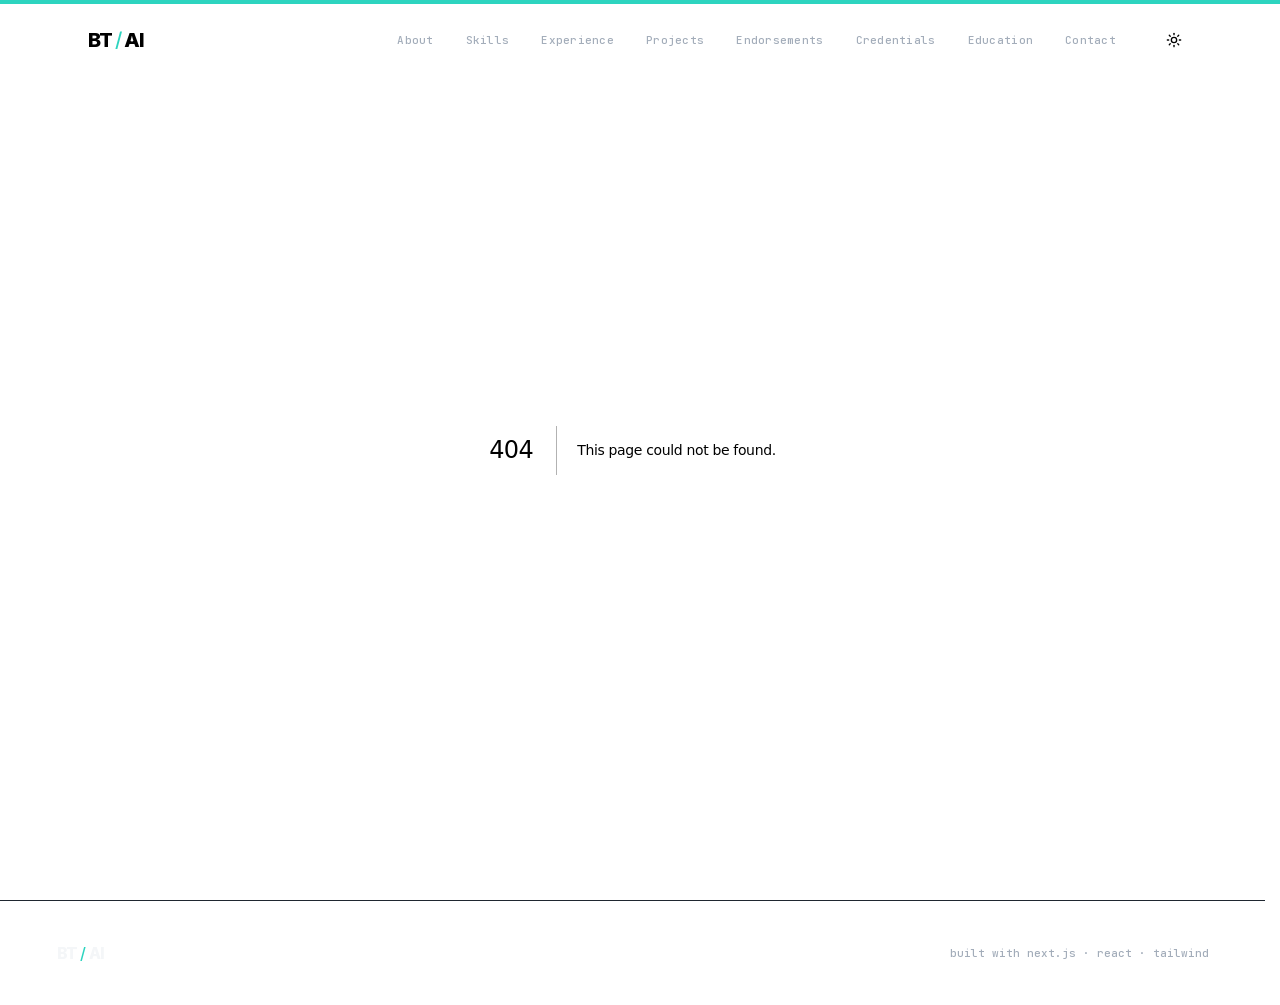
<file: 404/index.html>
<!DOCTYPE html><html lang="en" class="inter_4101a87d-module__4JTisW__variable jetbrains_mono_22f3fa52-module__XWRa1a__variable"><head><meta charSet="utf-8"/><meta name="viewport" content="width=device-width, initial-scale=1, viewport-fit=cover"/><link rel="stylesheet" href="/_next/static/chunks/0~pxo-5wk85t1.css" data-precedence="next"/><link rel="preload" as="script" fetchPriority="low" href="/_next/static/chunks/17zaaje_5zt32.js"/><script src="/_next/static/chunks/04fz9-rpftglp.js" async=""></script><script src="/_next/static/chunks/0m_p1bxtorv5i.js" async=""></script><script src="/_next/static/chunks/turbopack-0g43evv2_qihi.js" async=""></script><script src="/_next/static/chunks/0pe-hzvfl6-5p.js" async=""></script><script src="/_next/static/chunks/0d3tkj33oycf2.js" async=""></script><script src="/_next/static/chunks/04b6t_texyifd.js" async=""></script><link rel="dns-prefetch" href="//i.ytimg.com"/><link rel="preconnect" href="https://i.ytimg.com" crossorigin="anonymous"/><title>404: This page could not be found.</title><meta name="robots" content="noindex"/><meta name="next-size-adjust" content=""/><meta name="theme-color" content="#ffffff" media="(prefers-color-scheme: light)"/><meta name="theme-color" content="#07090c" media="(prefers-color-scheme: dark)"/><title>Bilisuma Tadesse | AI Engineer</title><meta name="description" content="Bilisuma Tadesse is an AI Engineer in Addis Ababa, Ethiopia. Portfolio showcasing production RAG systems, agentic AI with LangChain and LangGraph, LLM applications, and banking automation from 3+ years at Cooperative Bank of Oromia."/><meta name="application-name" content="Bilisuma Tadesse Portfolio"/><link rel="author" href="https://bilitade.github.io"/><meta name="author" content="Bilisuma Tadesse"/><link rel="manifest" href="/manifest.webmanifest"/><meta name="keywords" content="Bilisuma Tadesse,Bilisuma Tadesse Firew,Bilitade,AI Engineer,AI Engineer Ethiopia,Agentic AI Engineer,LLM Engineer,AI Developer,RAG Engineer,Machine Learning Engineer,LangChain developer,LangGraph developer,FastAPI developer,agentic AI,RAG systems,vector search,LLM applications,Cooperative Bank of Oromia,Addis Ababa,Ethiopia software engineer,AI portfolio"/><meta name="creator" content="Bilisuma Tadesse"/><meta name="publisher" content="Bilisuma Tadesse"/><meta name="robots" content="index, follow"/><meta name="googlebot" content="index, follow, max-video-preview:-1, max-image-preview:large, max-snippet:-1"/><meta name="category" content="technology"/><link rel="canonical" href="https://bilitade.github.io/"/><meta property="og:title" content="Bilisuma Tadesse | AI Engineer"/><meta property="og:description" content="LLM applications, RAG, and AI agents for humanitarian, banking, and digital health teams."/><meta property="og:url" content="https://bilitade.github.io/"/><meta property="og:site_name" content="Bilisuma Tadesse Portfolio"/><meta property="og:locale" content="en_US"/><meta property="og:image" content="https://bilitade.github.io/images/og/card.png"/><meta property="og:image:width" content="1200"/><meta property="og:image:height" content="630"/><meta property="og:image:alt" content="Bilisuma Tadesse, AI Engineer portfolio"/><meta property="og:type" content="website"/><meta name="twitter:card" content="summary_large_image"/><meta name="twitter:title" content="Bilisuma Tadesse | AI Engineer"/><meta name="twitter:description" content="LLM applications, RAG, and AI agents for humanitarian, banking, and digital health teams."/><meta name="twitter:image" content="https://bilitade.github.io/images/og/card.png"/><link rel="icon" href="/favicon.svg"/><link rel="apple-touch-icon" href="/images/profiles/bilisuma.webp"/><script src="/_next/static/chunks/03~yq9q893hmn.js" noModule=""></script></head><body class="inter_4101a87d-module__4JTisW__className relative min-h-screen font-sans font-medium selection:bg-brand-accent/30 selection:text-white"><div hidden=""><!--$--><!--/$--></div><script type="application/ld+json">{"@context":"https://schema.org","@type":"Person","name":"Bilisuma Tadesse","alternateName":["Bilisuma Tadesse Firew","Bilitade"],"jobTitle":"AI Engineer","description":"AI Engineer at 3iS.org, building information systems and data platforms for humanitarian and development programs. Before that, 3+ years at Cooperative Bank of Oromia, most recently on the AI Foundry team shipping LangChain and LangGraph workflows to production.","url":"https://bilitade.github.io","email":"bilitade.dev@gmail.com","image":"https://bilitade.github.io/images/profiles/bilisuma.jpg","address":{"@type":"PostalAddress","addressLocality":"Addis Ababa","addressCountry":"ET"},"worksFor":{"@type":"Organization","name":"3iS.org"},"alumniOf":{"@type":"CollegeOrUniversity","name":"Adama Science and Technology University"},"knowsAbout":["LangChain","LangGraph","LangSmith","RAG","OpenAI API","Claude API","MCP","Python","TypeScript","FastAPI","Next.js","React","PostgreSQL","Qdrant","Pinecone","AWS","Docker","Claude Code","Cursor","n8n"],"sameAs":["https://github.com/bilitade","https://www.linkedin.com/in/bilitade/"]}</script><script type="application/ld+json">{"@context":"https://schema.org","@type":"WebSite","name":"Bilisuma Tadesse | AI Engineer Portfolio","alternateName":"Bilisuma Tadesse Portfolio","description":"Bilisuma Tadesse is an AI Engineer in Addis Ababa, Ethiopia. Portfolio showcasing production RAG systems, agentic AI with LangChain and LangGraph, LLM applications, and banking automation from 3+ years at Cooperative Bank of Oromia.","url":"https://bilitade.github.io","inLanguage":"en","author":{"@type":"Person","name":"Bilisuma Tadesse","url":"https://bilitade.github.io"}}</script><script type="application/ld+json">{"@context":"https://schema.org","@type":"ProfilePage","name":"Bilisuma Tadesse, AI Engineer","description":"Bilisuma Tadesse is an AI Engineer in Addis Ababa, Ethiopia. Portfolio showcasing production RAG systems, agentic AI with LangChain and LangGraph, LLM applications, and banking automation from 3+ years at Cooperative Bank of Oromia.","url":"https://bilitade.github.io","dateModified":"2026-11-25","mainEntity":{"@type":"Person","name":"Bilisuma Tadesse","jobTitle":"AI Engineer","url":"https://bilitade.github.io"}}</script><script type="application/ld+json">{"@context":"https://schema.org","@type":"ProfessionalService","name":"Bilisuma Tadesse | AI Engineer","description":"LLM applications, RAG, and AI agents for humanitarian, banking, and digital health teams.","url":"https://bilitade.github.io","areaServed":{"@type":"Country","name":"Ethiopia"},"knowsAbout":["LangChain","LangGraph","LangSmith","RAG","OpenAI API","Claude API","MCP","Python","TypeScript","FastAPI","Next.js","React","PostgreSQL","Qdrant","Pinecone","AWS","Docker","Claude Code","Cursor","n8n"]}</script><script>((a,b,c,d,e,f,g,h)=>{let i=document.documentElement,j=["light","dark"];function k(b){var c;(Array.isArray(a)?a:[a]).forEach(a=>{let c="class"===a,d=c&&f?e.map(a=>f[a]||a):e;c?(i.classList.remove(...d),i.classList.add(f&&f[b]?f[b]:b)):i.setAttribute(a,b)}),c=b,h&&j.includes(c)&&(i.style.colorScheme=c)}if(d)k(d);else try{let a=localStorage.getItem(b)||c,d=g&&"system"===a?window.matchMedia("(prefers-color-scheme: dark)").matches?"dark":"light":a;k(d)}catch(a){}})("class","portfolio-theme","dark",null,["light","dark"],null,false,true)</script><div class="scroll-progress fixed top-0 left-0 right-0 z-[60] h-1 origin-left bg-brand-accent" aria-hidden="true"></div><header class="fixed top-0 left-0 right-0 z-50 transition-all duration-300 bg-transparent py-6"><nav class="mx-auto flex max-w-6xl items-center justify-between px-6"><div class="flex items-center gap-6"><a href="#" class="group whitespace-nowrap text-xl font-extrabold uppercase tracking-tighter">BT<!-- --> <span class="inline-block font-light text-brand-accent transition-transform group-hover:rotate-12">/</span> <!-- -->AI</a></div><div class="flex items-center gap-6 md:gap-10"><div class="hidden items-center gap-6 xl:gap-8 lg:flex"><a href="#about" class="font-mono text-[11px] font-medium tracking-wide text-muted-foreground transition-colors hover:text-brand-accent">About</a><a href="#skills" class="font-mono text-[11px] font-medium tracking-wide text-muted-foreground transition-colors hover:text-brand-accent">Skills</a><a href="#experience" class="font-mono text-[11px] font-medium tracking-wide text-muted-foreground transition-colors hover:text-brand-accent">Experience</a><a href="#projects" class="font-mono text-[11px] font-medium tracking-wide text-muted-foreground transition-colors hover:text-brand-accent">Projects</a><a href="#testimonials" class="font-mono text-[11px] font-medium tracking-wide text-muted-foreground transition-colors hover:text-brand-accent">Endorsements</a><a href="#certifications" class="font-mono text-[11px] font-medium tracking-wide text-muted-foreground transition-colors hover:text-brand-accent">Credentials</a><a href="#education" class="font-mono text-[11px] font-medium tracking-wide text-muted-foreground transition-colors hover:text-brand-accent">Education</a><a href="#contact" class="font-mono text-[11px] font-medium tracking-wide text-muted-foreground transition-colors hover:text-brand-accent">Contact</a></div><div class="flex items-center gap-2"><button class="inline-flex items-center justify-center rounded-md py-2 text-sm font-medium transition-colors focus-visible:outline-none focus-visible:ring-1 focus-visible:ring-ring disabled:pointer-events-none disabled:opacity-50 hover:bg-accent hover:text-accent-foreground w-9 px-0" aria-hidden="true" tabindex="-1"><svg xmlns="http://www.w3.org/2000/svg" width="24" height="24" viewBox="0 0 24 24" fill="none" stroke="currentColor" stroke-width="2" stroke-linecap="round" stroke-linejoin="round" class="lucide lucide-moon h-4 w-4 opacity-0" aria-hidden="true"><path d="M20.985 12.486a9 9 0 1 1-9.473-9.472c.405-.022.617.46.402.803a6 6 0 0 0 8.268 8.268c.344-.215.825-.004.803.401"></path></svg></button><button class="inline-flex items-center justify-center rounded-md text-sm font-medium transition-colors focus-visible:outline-none focus-visible:ring-1 focus-visible:ring-ring disabled:pointer-events-none disabled:opacity-50 hover:bg-accent hover:text-accent-foreground p-2 lg:hidden" aria-label="Open menu"><svg xmlns="http://www.w3.org/2000/svg" width="24" height="24" viewBox="0 0 24 24" fill="none" stroke="currentColor" stroke-width="2" stroke-linecap="round" stroke-linejoin="round" class="lucide lucide-menu h-5 w-5" aria-hidden="true"><path d="M4 5h16"></path><path d="M4 12h16"></path><path d="M4 19h16"></path></svg></button></div></div></nav><div class="overflow-hidden border-t border-border bg-background transition-[max-height,opacity] duration-300 ease-out lg:hidden max-h-0 opacity-0 border-t-transparent" aria-hidden="true"><div class="flex flex-col gap-6 p-6"><a href="#about" class="font-mono text-[11px] font-medium tracking-wide text-muted-foreground transition-colors hover:text-brand-accent">About</a><a href="#skills" class="font-mono text-[11px] font-medium tracking-wide text-muted-foreground transition-colors hover:text-brand-accent">Skills</a><a href="#experience" class="font-mono text-[11px] font-medium tracking-wide text-muted-foreground transition-colors hover:text-brand-accent">Experience</a><a href="#projects" class="font-mono text-[11px] font-medium tracking-wide text-muted-foreground transition-colors hover:text-brand-accent">Projects</a><a href="#testimonials" class="font-mono text-[11px] font-medium tracking-wide text-muted-foreground transition-colors hover:text-brand-accent">Endorsements</a><a href="#certifications" class="font-mono text-[11px] font-medium tracking-wide text-muted-foreground transition-colors hover:text-brand-accent">Credentials</a><a href="#education" class="font-mono text-[11px] font-medium tracking-wide text-muted-foreground transition-colors hover:text-brand-accent">Education</a><a href="#contact" class="font-mono text-[11px] font-medium tracking-wide text-muted-foreground transition-colors hover:text-brand-accent">Contact</a></div></div></header><main><div style="font-family:system-ui,&quot;Segoe UI&quot;,Roboto,Helvetica,Arial,sans-serif,&quot;Apple Color Emoji&quot;,&quot;Segoe UI Emoji&quot;;height:100vh;text-align:center;display:flex;flex-direction:column;align-items:center;justify-content:center"><div><style>body{color:#000;background:#fff;margin:0}.next-error-h1{border-right:1px solid rgba(0,0,0,.3)}@media (prefers-color-scheme:dark){body{color:#fff;background:#000}.next-error-h1{border-right:1px solid rgba(255,255,255,.3)}}</style><h1 class="next-error-h1" style="display:inline-block;margin:0 20px 0 0;padding:0 23px 0 0;font-size:24px;font-weight:500;vertical-align:top;line-height:49px">404</h1><div style="display:inline-block"><h2 style="font-size:14px;font-weight:400;line-height:49px;margin:0">This page could not be found.</h2></div></div></div><!--$--><!--/$--></main><footer class="border-t border-border px-6 py-10"><div class="mx-auto flex max-w-6xl flex-col items-center justify-between gap-4 font-mono text-[11px] text-muted-foreground md:flex-row"><p class="whitespace-nowrap font-sans text-base font-extrabold uppercase tracking-tighter text-foreground">BT<!-- --> <span class="font-light text-brand-accent">/</span> <!-- -->AI</p><p>built with next.js · react · tailwind</p></div></footer><script src="/_next/static/chunks/17zaaje_5zt32.js" id="_R_" async=""></script><script>(self.__next_f=self.__next_f||[]).push([0])</script><script>self.__next_f.push([1,"1:\"$Sreact.fragment\"\n8:I[68027,[\"/_next/static/chunks/0pe-hzvfl6-5p.js\",\"/_next/static/chunks/0d3tkj33oycf2.js\",\"/_next/static/chunks/04b6t_texyifd.js\"],\"default\",1]\n:HL[\"/_next/static/chunks/0~pxo-5wk85t1.css\",\"style\"]\n2:T44c,{\"@context\":\"https://schema.org\",\"@type\":\"Person\",\"name\":\"Bilisuma Tadesse\",\"alternateName\":[\"Bilisuma Tadesse Firew\",\"Bilitade\"],\"jobTitle\":\"AI Engineer\",\"description\":\"AI Engineer at 3iS.org, building information systems and data platforms for humanitarian and development programs. Before that, 3+ years at Cooperative Bank of Oromia, most recently on the AI Foundry team shipping LangChain and LangGraph workflows to production.\",\"url\":\"https://bilitade.github.io\",\"email\":\"bilitade.dev@gmail.com\",\"image\":\"https://bilitade.github.io/images/profiles/bilisuma.jpg\",\"address\":{\"@type\":\"PostalAddress\",\"addressLocality\":\"Addis Ababa\",\"addressCountry\":\"ET\"},\"worksFor\":{\"@type\":\"Organization\",\"name\":\"3iS.org\"},\"alumniOf\":{\"@type\":\"CollegeOrUniversity\",\"name\":\"Adama Science and Technology University\"},\"knowsAbout\":[\"LangChain\",\"LangGraph\",\"LangSmith\",\"RAG\",\"OpenAI API\",\"Claude API\",\"MCP\",\"Python\",\"TypeScript\",\"FastAPI\",\"Next.js\",\"React\",\"PostgreSQL\",\"Qdrant\",\"Pinecone\",\"AWS\",\"Docker\",\"Claude Code\",\"Cursor\",\"n8n\"],\"sameAs\":[\"https://github.com/bilitade\",\"https://www.linkedin.com/in/bilitade/\"]}"])</script><script>self.__next_f.push([1,"0:{\"P\":null,\"c\":[\"\",\"_not-found\",\"\"],\"q\":\"\",\"i\":false,\"f\":[[[\"\",{\"children\":[\"/_not-found\",{\"children\":[\"__PAGE__\",{}]}]},\"$undefined\",\"$undefined\",16],[[\"$\",\"$1\",\"c\",{\"children\":[[[\"$\",\"link\",\"0\",{\"rel\":\"stylesheet\",\"href\":\"/_next/static/chunks/0~pxo-5wk85t1.css\",\"precedence\":\"next\",\"crossOrigin\":\"$undefined\",\"nonce\":\"$undefined\"}],[\"$\",\"script\",\"script-0\",{\"src\":\"/_next/static/chunks/0pe-hzvfl6-5p.js\",\"async\":true,\"nonce\":\"$undefined\"}],[\"$\",\"script\",\"script-1\",{\"src\":\"/_next/static/chunks/0d3tkj33oycf2.js\",\"async\":true,\"nonce\":\"$undefined\"}],[\"$\",\"script\",\"script-2\",{\"src\":\"/_next/static/chunks/04b6t_texyifd.js\",\"async\":true,\"nonce\":\"$undefined\"}]],[\"$\",\"html\",null,{\"lang\":\"en\",\"className\":\"inter_4101a87d-module__4JTisW__variable jetbrains_mono_22f3fa52-module__XWRa1a__variable\",\"suppressHydrationWarning\":true,\"children\":[[\"$\",\"head\",null,{\"children\":[[\"$\",\"link\",null,{\"rel\":\"dns-prefetch\",\"href\":\"//i.ytimg.com\"}],[\"$\",\"link\",null,{\"rel\":\"preconnect\",\"href\":\"https://i.ytimg.com\",\"crossOrigin\":\"anonymous\"}]]}],[\"$\",\"body\",null,{\"className\":\"inter_4101a87d-module__4JTisW__className relative min-h-screen font-sans font-medium selection:bg-brand-accent/30 selection:text-white\",\"suppressHydrationWarning\":true,\"children\":[null,[[\"$\",\"script\",null,{\"type\":\"application/ld+json\",\"dangerouslySetInnerHTML\":{\"__html\":\"$2\"}}],[\"$\",\"script\",null,{\"type\":\"application/ld+json\",\"dangerouslySetInnerHTML\":{\"__html\":\"{\\\"@context\\\":\\\"https://schema.org\\\",\\\"@type\\\":\\\"WebSite\\\",\\\"name\\\":\\\"Bilisuma Tadesse | AI Engineer Portfolio\\\",\\\"alternateName\\\":\\\"Bilisuma Tadesse Portfolio\\\",\\\"description\\\":\\\"Bilisuma Tadesse is an AI Engineer in Addis Ababa, Ethiopia. Portfolio showcasing production RAG systems, agentic AI with LangChain and LangGraph, LLM applications, and banking automation from 3+ years at Cooperative Bank of Oromia.\\\",\\\"url\\\":\\\"https://bilitade.github.io\\\",\\\"inLanguage\\\":\\\"en\\\",\\\"author\\\":{\\\"@type\\\":\\\"Person\\\",\\\"name\\\":\\\"Bilisuma Tadesse\\\",\\\"url\\\":\\\"https://bilitade.github.io\\\"}}\"}}],[\"$\",\"script\",null,{\"type\":\"application/ld+json\",\"dangerouslySetInnerHTML\":{\"__html\":\"{\\\"@context\\\":\\\"https://schema.org\\\",\\\"@type\\\":\\\"ProfilePage\\\",\\\"name\\\":\\\"Bilisuma Tadesse, AI Engineer\\\",\\\"description\\\":\\\"Bilisuma Tadesse is an AI Engineer in Addis Ababa, Ethiopia. Portfolio showcasing production RAG systems, agentic AI with LangChain and LangGraph, LLM applications, and banking automation from 3+ years at Cooperative Bank of Oromia.\\\",\\\"url\\\":\\\"https://bilitade.github.io\\\",\\\"dateModified\\\":\\\"2026-11-25\\\",\\\"mainEntity\\\":{\\\"@type\\\":\\\"Person\\\",\\\"name\\\":\\\"Bilisuma Tadesse\\\",\\\"jobTitle\\\":\\\"AI Engineer\\\",\\\"url\\\":\\\"https://bilitade.github.io\\\"}}\"}}],[\"$\",\"script\",null,{\"type\":\"application/ld+json\",\"dangerouslySetInnerHTML\":{\"__html\":\"{\\\"@context\\\":\\\"https://schema.org\\\",\\\"@type\\\":\\\"ProfessionalService\\\",\\\"name\\\":\\\"Bilisuma Tadesse | AI Engineer\\\",\\\"description\\\":\\\"LLM applications, RAG, and AI agents for humanitarian, banking, and digital health teams.\\\",\\\"url\\\":\\\"https://bilitade.github.io\\\",\\\"areaServed\\\":{\\\"@type\\\":\\\"Country\\\",\\\"name\\\":\\\"Ethiopia\\\"},\\\"knowsAbout\\\":[\\\"LangChain\\\",\\\"LangGraph\\\",\\\"LangSmith\\\",\\\"RAG\\\",\\\"OpenAI API\\\",\\\"Claude API\\\",\\\"MCP\\\",\\\"Python\\\",\\\"TypeScript\\\",\\\"FastAPI\\\",\\\"Next.js\\\",\\\"React\\\",\\\"PostgreSQL\\\",\\\"Qdrant\\\",\\\"Pinecone\\\",\\\"AWS\\\",\\\"Docker\\\",\\\"Claude Code\\\",\\\"Cursor\\\",\\\"n8n\\\"]}\"}}]],\"$L3\"]}]]}]]}],{\"children\":[\"$L4\",{\"children\":[\"$L5\",{},null,false,null]},null,false,\"$@6\"]},null,false,null],\"$L7\",false]],\"m\":\"$undefined\",\"G\":[\"$8\",[\"$L9\"]],\"S\":true,\"h\":null,\"s\":\"$undefined\",\"l\":\"$undefined\",\"p\":\"$undefined\",\"d\":\"$undefined\",\"b\":\"rfb3IUsyzipPAmIFYUd-E\"}\n"])</script><script>self.__next_f.push([1,"a:I[40402,[\"/_next/static/chunks/0pe-hzvfl6-5p.js\",\"/_next/static/chunks/0d3tkj33oycf2.js\",\"/_next/static/chunks/04b6t_texyifd.js\"],\"ThemeProvider\"]\nb:I[69342,[\"/_next/static/chunks/0pe-hzvfl6-5p.js\",\"/_next/static/chunks/0d3tkj33oycf2.js\",\"/_next/static/chunks/04b6t_texyifd.js\"],\"Navbar\"]\nc:I[39756,[\"/_next/static/chunks/0pe-hzvfl6-5p.js\",\"/_next/static/chunks/0d3tkj33oycf2.js\",\"/_next/static/chunks/04b6t_texyifd.js\"],\"default\"]\nd:I[37457,[\"/_next/static/chunks/0pe-hzvfl6-5p.js\",\"/_next/static/chunks/0d3tkj33oycf2.js\",\"/_next/static/chunks/04b6t_texyifd.js\"],\"default\"]\ne:I[97367,[\"/_next/static/chunks/0pe-hzvfl6-5p.js\",\"/_next/static/chunks/0d3tkj33oycf2.js\",\"/_next/static/chunks/04b6t_texyifd.js\"],\"OutletBoundary\"]\nf:\"$Sreact.suspense\"\n12:I[97367,[\"/_next/static/chunks/0pe-hzvfl6-5p.js\",\"/_next/static/chunks/0d3tkj33oycf2.js\",\"/_next/static/chunks/04b6t_texyifd.js\"],\"ViewportBoundary\"]\n14:I[97367,[\"/_next/static/chunks/0pe-hzvfl6-5p.js\",\"/_next/static/chunks/0d3tkj33oycf2.js\",\"/_next/static/chunks/04b6t_texyifd.js\"],\"MetadataBoundary\"]\n"])</script><script>self.__next_f.push([1,"3:[\"$\",\"$La\",null,{\"children\":[[\"$\",\"div\",null,{\"className\":\"scroll-progress fixed top-0 left-0 right-0 z-[60] h-1 origin-left bg-brand-accent\",\"aria-hidden\":true}],[\"$\",\"$Lb\",null,{}],[\"$\",\"main\",null,{\"children\":[\"$\",\"$Lc\",null,{\"parallelRouterKey\":\"children\",\"error\":\"$undefined\",\"errorStyles\":\"$undefined\",\"errorScripts\":\"$undefined\",\"template\":[\"$\",\"$Ld\",null,{}],\"templateStyles\":\"$undefined\",\"templateScripts\":\"$undefined\",\"notFound\":[[[\"$\",\"title\",null,{\"children\":\"404: This page could not be found.\"}],[\"$\",\"div\",null,{\"style\":{\"fontFamily\":\"system-ui,\\\"Segoe UI\\\",Roboto,Helvetica,Arial,sans-serif,\\\"Apple Color Emoji\\\",\\\"Segoe UI Emoji\\\"\",\"height\":\"100vh\",\"textAlign\":\"center\",\"display\":\"flex\",\"flexDirection\":\"column\",\"alignItems\":\"center\",\"justifyContent\":\"center\"},\"children\":[\"$\",\"div\",null,{\"children\":[[\"$\",\"style\",null,{\"dangerouslySetInnerHTML\":{\"__html\":\"body{color:#000;background:#fff;margin:0}.next-error-h1{border-right:1px solid rgba(0,0,0,.3)}@media (prefers-color-scheme:dark){body{color:#fff;background:#000}.next-error-h1{border-right:1px solid rgba(255,255,255,.3)}}\"}}],[\"$\",\"h1\",null,{\"className\":\"next-error-h1\",\"style\":{\"display\":\"inline-block\",\"margin\":\"0 20px 0 0\",\"padding\":\"0 23px 0 0\",\"fontSize\":24,\"fontWeight\":500,\"verticalAlign\":\"top\",\"lineHeight\":\"49px\"},\"children\":404}],[\"$\",\"div\",null,{\"style\":{\"display\":\"inline-block\"},\"children\":[\"$\",\"h2\",null,{\"style\":{\"fontSize\":14,\"fontWeight\":400,\"lineHeight\":\"49px\",\"margin\":0},\"children\":\"This page could not be found.\"}]}]]}]}]],[]],\"forbidden\":\"$undefined\",\"unauthorized\":\"$undefined\"}]}],[\"$\",\"footer\",null,{\"className\":\"border-t border-border px-6 py-10\",\"children\":[\"$\",\"div\",null,{\"className\":\"mx-auto flex max-w-6xl flex-col items-center justify-between gap-4 font-mono text-[11px] text-muted-foreground md:flex-row\",\"children\":[[\"$\",\"p\",null,{\"className\":\"whitespace-nowrap font-sans text-base font-extrabold uppercase tracking-tighter text-foreground\",\"children\":[\"BT\",\" \",[\"$\",\"span\",null,{\"className\":\"font-light text-brand-accent\",\"children\":\"/\"}],\" \",\"AI\"]}],[\"$\",\"p\",null,{\"children\":\"built with next.js · react · tailwind\"}]]}]}]]}]\n"])</script><script>self.__next_f.push([1,"4:[\"$\",\"$1\",\"c\",{\"children\":[null,[\"$\",\"$Lc\",null,{\"parallelRouterKey\":\"children\",\"error\":\"$undefined\",\"errorStyles\":\"$undefined\",\"errorScripts\":\"$undefined\",\"template\":[\"$\",\"$Ld\",null,{}],\"templateStyles\":\"$undefined\",\"templateScripts\":\"$undefined\",\"notFound\":\"$undefined\",\"forbidden\":\"$undefined\",\"unauthorized\":\"$undefined\"}]]}]\n5:[\"$\",\"$1\",\"c\",{\"children\":[[[\"$\",\"title\",null,{\"children\":\"404: This page could not be found.\"}],[\"$\",\"div\",null,{\"style\":\"$3:props:children:2:props:children:props:notFound:0:1:props:style\",\"children\":[\"$\",\"div\",null,{\"children\":[[\"$\",\"style\",null,{\"dangerouslySetInnerHTML\":{\"__html\":\"body{color:#000;background:#fff;margin:0}.next-error-h1{border-right:1px solid rgba(0,0,0,.3)}@media (prefers-color-scheme:dark){body{color:#fff;background:#000}.next-error-h1{border-right:1px solid rgba(255,255,255,.3)}}\"}}],[\"$\",\"h1\",null,{\"className\":\"next-error-h1\",\"style\":\"$3:props:children:2:props:children:props:notFound:0:1:props:children:props:children:1:props:style\",\"children\":404}],[\"$\",\"div\",null,{\"style\":\"$3:props:children:2:props:children:props:notFound:0:1:props:children:props:children:2:props:style\",\"children\":[\"$\",\"h2\",null,{\"style\":\"$3:props:children:2:props:children:props:notFound:0:1:props:children:props:children:2:props:children:props:style\",\"children\":\"This page could not be found.\"}]}]]}]}]],null,[\"$\",\"$Le\",null,{\"children\":[\"$\",\"$f\",null,{\"name\":\"Next.MetadataOutlet\",\"children\":\"$@10\"}]}]]}]\n11:[]\n6:\"$W11\"\n7:[\"$\",\"$1\",\"h\",{\"children\":[[\"$\",\"meta\",null,{\"name\":\"robots\",\"content\":\"noindex\"}],[\"$\",\"$L12\",null,{\"children\":\"$L13\"}],[\"$\",\"div\",null,{\"hidden\":true,\"children\":[\"$\",\"$L14\",null,{\"children\":[\"$\",\"$f\",null,{\"name\":\"Next.Metadata\",\"children\":\"$L15\"}]}]}],[\"$\",\"meta\",null,{\"name\":\"next-size-adjust\",\"content\":\"\"}]]}]\n9:[\"$\",\"link\",\"0\",{\"rel\":\"stylesheet\",\"href\":\"/_next/static/chunks/0~pxo-5wk85t1.css\",\"precedence\":\"next\",\"crossOrigin\":\"$undefined\",\"nonce\":\"$undefined\"}]\n"])</script><script>self.__next_f.push([1,"13:[[\"$\",\"meta\",\"0\",{\"charSet\":\"utf-8\"}],[\"$\",\"meta\",\"1\",{\"name\":\"viewport\",\"content\":\"width=device-width, initial-scale=1, viewport-fit=cover\"}],[\"$\",\"meta\",\"2\",{\"name\":\"theme-color\",\"content\":\"#ffffff\",\"media\":\"(prefers-color-scheme: light)\"}],[\"$\",\"meta\",\"3\",{\"name\":\"theme-color\",\"content\":\"#07090c\",\"media\":\"(prefers-color-scheme: dark)\"}]]\n"])</script><script>self.__next_f.push([1,"16:I[27201,[\"/_next/static/chunks/0pe-hzvfl6-5p.js\",\"/_next/static/chunks/0d3tkj33oycf2.js\",\"/_next/static/chunks/04b6t_texyifd.js\"],\"IconMark\"]\n10:null\n"])</script><script>self.__next_f.push([1,"15:[[\"$\",\"title\",\"0\",{\"children\":\"Bilisuma Tadesse | AI Engineer\"}],[\"$\",\"meta\",\"1\",{\"name\":\"description\",\"content\":\"Bilisuma Tadesse is an AI Engineer in Addis Ababa, Ethiopia. Portfolio showcasing production RAG systems, agentic AI with LangChain and LangGraph, LLM applications, and banking automation from 3+ years at Cooperative Bank of Oromia.\"}],[\"$\",\"meta\",\"2\",{\"name\":\"application-name\",\"content\":\"Bilisuma Tadesse Portfolio\"}],[\"$\",\"link\",\"3\",{\"rel\":\"author\",\"href\":\"https://bilitade.github.io\"}],[\"$\",\"meta\",\"4\",{\"name\":\"author\",\"content\":\"Bilisuma Tadesse\"}],[\"$\",\"link\",\"5\",{\"rel\":\"manifest\",\"href\":\"/manifest.webmanifest\",\"crossOrigin\":\"$undefined\"}],[\"$\",\"meta\",\"6\",{\"name\":\"keywords\",\"content\":\"Bilisuma Tadesse,Bilisuma Tadesse Firew,Bilitade,AI Engineer,AI Engineer Ethiopia,Agentic AI Engineer,LLM Engineer,AI Developer,RAG Engineer,Machine Learning Engineer,LangChain developer,LangGraph developer,FastAPI developer,agentic AI,RAG systems,vector search,LLM applications,Cooperative Bank of Oromia,Addis Ababa,Ethiopia software engineer,AI portfolio\"}],[\"$\",\"meta\",\"7\",{\"name\":\"creator\",\"content\":\"Bilisuma Tadesse\"}],[\"$\",\"meta\",\"8\",{\"name\":\"publisher\",\"content\":\"Bilisuma Tadesse\"}],[\"$\",\"meta\",\"9\",{\"name\":\"robots\",\"content\":\"index, follow\"}],[\"$\",\"meta\",\"10\",{\"name\":\"googlebot\",\"content\":\"index, follow, max-video-preview:-1, max-image-preview:large, max-snippet:-1\"}],[\"$\",\"meta\",\"11\",{\"name\":\"category\",\"content\":\"technology\"}],[\"$\",\"link\",\"12\",{\"rel\":\"canonical\",\"href\":\"https://bilitade.github.io/\"}],[\"$\",\"meta\",\"13\",{\"property\":\"og:title\",\"content\":\"Bilisuma Tadesse | AI Engineer\"}],[\"$\",\"meta\",\"14\",{\"property\":\"og:description\",\"content\":\"LLM applications, RAG, and AI agents for humanitarian, banking, and digital health teams.\"}],[\"$\",\"meta\",\"15\",{\"property\":\"og:url\",\"content\":\"https://bilitade.github.io/\"}],[\"$\",\"meta\",\"16\",{\"property\":\"og:site_name\",\"content\":\"Bilisuma Tadesse Portfolio\"}],[\"$\",\"meta\",\"17\",{\"property\":\"og:locale\",\"content\":\"en_US\"}],[\"$\",\"meta\",\"18\",{\"property\":\"og:image\",\"content\":\"https://bilitade.github.io/images/og/card.png\"}],[\"$\",\"meta\",\"19\",{\"property\":\"og:image:width\",\"content\":\"1200\"}],[\"$\",\"meta\",\"20\",{\"property\":\"og:image:height\",\"content\":\"630\"}],[\"$\",\"meta\",\"21\",{\"property\":\"og:image:alt\",\"content\":\"Bilisuma Tadesse, AI Engineer portfolio\"}],[\"$\",\"meta\",\"22\",{\"property\":\"og:type\",\"content\":\"website\"}],[\"$\",\"meta\",\"23\",{\"name\":\"twitter:card\",\"content\":\"summary_large_image\"}],[\"$\",\"meta\",\"24\",{\"name\":\"twitter:title\",\"content\":\"Bilisuma Tadesse | AI Engineer\"}],[\"$\",\"meta\",\"25\",{\"name\":\"twitter:description\",\"content\":\"LLM applications, RAG, and AI agents for humanitarian, banking, and digital health teams.\"}],[\"$\",\"meta\",\"26\",{\"name\":\"twitter:image\",\"content\":\"https://bilitade.github.io/images/og/card.png\"}],[\"$\",\"link\",\"27\",{\"rel\":\"icon\",\"href\":\"/favicon.svg\"}],[\"$\",\"link\",\"28\",{\"rel\":\"apple-touch-icon\",\"href\":\"/images/profiles/bilisuma.webp\"}],[\"$\",\"$L16\",\"29\",{}]]\n"])</script></body></html>
</file>
<file: _next/static/chunks/0~pxo-5wk85t1.css>
@font-face{font-family:Inter;font-style:normal;font-weight:500;font-display:swap;src:url(../media/2c55a0e60120577a-s.0bjc5tiuqdqro.woff2)format("woff2");unicode-range:U+460-52F,U+1C80-1C8A,U+20B4,U+2DE0-2DFF,U+A640-A69F,U+FE2E-FE2F}@font-face{font-family:Inter;font-style:normal;font-weight:500;font-display:swap;src:url(../media/9c72aa0f40e4eef8-s.0m6w47a4e5dy9.woff2)format("woff2");unicode-range:U+301,U+400-45F,U+490-491,U+4B0-4B1,U+2116}@font-face{font-family:Inter;font-style:normal;font-weight:500;font-display:swap;src:url(../media/ad66f9afd8947f86-s.11u06r12fd6v_.woff2)format("woff2");unicode-range:U+1F??}@font-face{font-family:Inter;font-style:normal;font-weight:500;font-display:swap;src:url(../media/5476f68d60460930-s.0wxq9webf.ew4.woff2)format("woff2");unicode-range:U+370-377,U+37A-37F,U+384-38A,U+38C,U+38E-3A1,U+3A3-3FF}@font-face{font-family:Inter;font-style:normal;font-weight:500;font-display:swap;src:url(../media/2bbe8d2671613f1f-s.067x_6k0k23tk.woff2)format("woff2");unicode-range:U+102-103,U+110-111,U+128-129,U+168-169,U+1A0-1A1,U+1AF-1B0,U+300-301,U+303-304,U+308-309,U+323,U+329,U+1EA0-1EF9,U+20AB}@font-face{font-family:Inter;font-style:normal;font-weight:500;font-display:swap;src:url(../media/1bffadaabf893a1e-s.16ipb6fqu393i.woff2)format("woff2");unicode-range:U+100-2BA,U+2BD-2C5,U+2C7-2CC,U+2CE-2D7,U+2DD-2FF,U+304,U+308,U+329,U+1D00-1DBF,U+1E00-1E9F,U+1EF2-1EFF,U+2020,U+20A0-20AB,U+20AD-20C4,U+2113,U+2C60-2C7F,U+A720-A7FF}@font-face{font-family:Inter;font-style:normal;font-weight:500;font-display:swap;src:url(../media/83afe278b6a6bb3c-s.p.0q-301v4kxxnr.woff2)format("woff2");unicode-range:U+??,U+131,U+152-153,U+2BB-2BC,U+2C6,U+2DA,U+2DC,U+304,U+308,U+329,U+2000-206F,U+20AC,U+2122,U+2191,U+2193,U+2212,U+2215,U+FEFF,U+FFFD}@font-face{font-family:Inter;font-style:normal;font-weight:600;font-display:swap;src:url(../media/2c55a0e60120577a-s.0bjc5tiuqdqro.woff2)format("woff2");unicode-range:U+460-52F,U+1C80-1C8A,U+20B4,U+2DE0-2DFF,U+A640-A69F,U+FE2E-FE2F}@font-face{font-family:Inter;font-style:normal;font-weight:600;font-display:swap;src:url(../media/9c72aa0f40e4eef8-s.0m6w47a4e5dy9.woff2)format("woff2");unicode-range:U+301,U+400-45F,U+490-491,U+4B0-4B1,U+2116}@font-face{font-family:Inter;font-style:normal;font-weight:600;font-display:swap;src:url(../media/ad66f9afd8947f86-s.11u06r12fd6v_.woff2)format("woff2");unicode-range:U+1F??}@font-face{font-family:Inter;font-style:normal;font-weight:600;font-display:swap;src:url(../media/5476f68d60460930-s.0wxq9webf.ew4.woff2)format("woff2");unicode-range:U+370-377,U+37A-37F,U+384-38A,U+38C,U+38E-3A1,U+3A3-3FF}@font-face{font-family:Inter;font-style:normal;font-weight:600;font-display:swap;src:url(../media/2bbe8d2671613f1f-s.067x_6k0k23tk.woff2)format("woff2");unicode-range:U+102-103,U+110-111,U+128-129,U+168-169,U+1A0-1A1,U+1AF-1B0,U+300-301,U+303-304,U+308-309,U+323,U+329,U+1EA0-1EF9,U+20AB}@font-face{font-family:Inter;font-style:normal;font-weight:600;font-display:swap;src:url(../media/1bffadaabf893a1e-s.16ipb6fqu393i.woff2)format("woff2");unicode-range:U+100-2BA,U+2BD-2C5,U+2C7-2CC,U+2CE-2D7,U+2DD-2FF,U+304,U+308,U+329,U+1D00-1DBF,U+1E00-1E9F,U+1EF2-1EFF,U+2020,U+20A0-20AB,U+20AD-20C4,U+2113,U+2C60-2C7F,U+A720-A7FF}@font-face{font-family:Inter;font-style:normal;font-weight:600;font-display:swap;src:url(../media/83afe278b6a6bb3c-s.p.0q-301v4kxxnr.woff2)format("woff2");unicode-range:U+??,U+131,U+152-153,U+2BB-2BC,U+2C6,U+2DA,U+2DC,U+304,U+308,U+329,U+2000-206F,U+20AC,U+2122,U+2191,U+2193,U+2212,U+2215,U+FEFF,U+FFFD}@font-face{font-family:Inter;font-style:normal;font-weight:700;font-display:swap;src:url(../media/2c55a0e60120577a-s.0bjc5tiuqdqro.woff2)format("woff2");unicode-range:U+460-52F,U+1C80-1C8A,U+20B4,U+2DE0-2DFF,U+A640-A69F,U+FE2E-FE2F}@font-face{font-family:Inter;font-style:normal;font-weight:700;font-display:swap;src:url(../media/9c72aa0f40e4eef8-s.0m6w47a4e5dy9.woff2)format("woff2");unicode-range:U+301,U+400-45F,U+490-491,U+4B0-4B1,U+2116}@font-face{font-family:Inter;font-style:normal;font-weight:700;font-display:swap;src:url(../media/ad66f9afd8947f86-s.11u06r12fd6v_.woff2)format("woff2");unicode-range:U+1F??}@font-face{font-family:Inter;font-style:normal;font-weight:700;font-display:swap;src:url(../media/5476f68d60460930-s.0wxq9webf.ew4.woff2)format("woff2");unicode-range:U+370-377,U+37A-37F,U+384-38A,U+38C,U+38E-3A1,U+3A3-3FF}@font-face{font-family:Inter;font-style:normal;font-weight:700;font-display:swap;src:url(../media/2bbe8d2671613f1f-s.067x_6k0k23tk.woff2)format("woff2");unicode-range:U+102-103,U+110-111,U+128-129,U+168-169,U+1A0-1A1,U+1AF-1B0,U+300-301,U+303-304,U+308-309,U+323,U+329,U+1EA0-1EF9,U+20AB}@font-face{font-family:Inter;font-style:normal;font-weight:700;font-display:swap;src:url(../media/1bffadaabf893a1e-s.16ipb6fqu393i.woff2)format("woff2");unicode-range:U+100-2BA,U+2BD-2C5,U+2C7-2CC,U+2CE-2D7,U+2DD-2FF,U+304,U+308,U+329,U+1D00-1DBF,U+1E00-1E9F,U+1EF2-1EFF,U+2020,U+20A0-20AB,U+20AD-20C4,U+2113,U+2C60-2C7F,U+A720-A7FF}@font-face{font-family:Inter;font-style:normal;font-weight:700;font-display:swap;src:url(../media/83afe278b6a6bb3c-s.p.0q-301v4kxxnr.woff2)format("woff2");unicode-range:U+??,U+131,U+152-153,U+2BB-2BC,U+2C6,U+2DA,U+2DC,U+304,U+308,U+329,U+2000-206F,U+20AC,U+2122,U+2191,U+2193,U+2212,U+2215,U+FEFF,U+FFFD}@font-face{font-family:Inter;font-style:normal;font-weight:800;font-display:swap;src:url(../media/2c55a0e60120577a-s.0bjc5tiuqdqro.woff2)format("woff2");unicode-range:U+460-52F,U+1C80-1C8A,U+20B4,U+2DE0-2DFF,U+A640-A69F,U+FE2E-FE2F}@font-face{font-family:Inter;font-style:normal;font-weight:800;font-display:swap;src:url(../media/9c72aa0f40e4eef8-s.0m6w47a4e5dy9.woff2)format("woff2");unicode-range:U+301,U+400-45F,U+490-491,U+4B0-4B1,U+2116}@font-face{font-family:Inter;font-style:normal;font-weight:800;font-display:swap;src:url(../media/ad66f9afd8947f86-s.11u06r12fd6v_.woff2)format("woff2");unicode-range:U+1F??}@font-face{font-family:Inter;font-style:normal;font-weight:800;font-display:swap;src:url(../media/5476f68d60460930-s.0wxq9webf.ew4.woff2)format("woff2");unicode-range:U+370-377,U+37A-37F,U+384-38A,U+38C,U+38E-3A1,U+3A3-3FF}@font-face{font-family:Inter;font-style:normal;font-weight:800;font-display:swap;src:url(../media/2bbe8d2671613f1f-s.067x_6k0k23tk.woff2)format("woff2");unicode-range:U+102-103,U+110-111,U+128-129,U+168-169,U+1A0-1A1,U+1AF-1B0,U+300-301,U+303-304,U+308-309,U+323,U+329,U+1EA0-1EF9,U+20AB}@font-face{font-family:Inter;font-style:normal;font-weight:800;font-display:swap;src:url(../media/1bffadaabf893a1e-s.16ipb6fqu393i.woff2)format("woff2");unicode-range:U+100-2BA,U+2BD-2C5,U+2C7-2CC,U+2CE-2D7,U+2DD-2FF,U+304,U+308,U+329,U+1D00-1DBF,U+1E00-1E9F,U+1EF2-1EFF,U+2020,U+20A0-20AB,U+20AD-20C4,U+2113,U+2C60-2C7F,U+A720-A7FF}@font-face{font-family:Inter;font-style:normal;font-weight:800;font-display:swap;src:url(../media/83afe278b6a6bb3c-s.p.0q-301v4kxxnr.woff2)format("woff2");unicode-range:U+??,U+131,U+152-153,U+2BB-2BC,U+2C6,U+2DA,U+2DC,U+304,U+308,U+329,U+2000-206F,U+20AC,U+2122,U+2191,U+2193,U+2212,U+2215,U+FEFF,U+FFFD}@font-face{font-family:Inter Fallback;src:local(Arial);ascent-override:90.44%;descent-override:22.52%;line-gap-override:0.0%;size-adjust:107.12%}.inter_4101a87d-module__4JTisW__className{font-family:Inter,Inter Fallback;font-style:normal}.inter_4101a87d-module__4JTisW__variable{--font-inter:"Inter", "Inter Fallback"}
@font-face{font-family:JetBrains Mono;font-style:normal;font-weight:500;font-display:swap;src:url(../media/04c5164763c40239-s.0h-nw9_c8d~-_.woff2)format("woff2");unicode-range:U+460-52F,U+1C80-1C8A,U+20B4,U+2DE0-2DFF,U+A640-A69F,U+FE2E-FE2F}@font-face{font-family:JetBrains Mono;font-style:normal;font-weight:500;font-display:swap;src:url(../media/26f284dcc38c84c0-s.10hk62x1-0d9n.woff2)format("woff2");unicode-range:U+301,U+400-45F,U+490-491,U+4B0-4B1,U+2116}@font-face{font-family:JetBrains Mono;font-style:normal;font-weight:500;font-display:swap;src:url(../media/7e7f32a39836f228-s.0bmyfaahigzds.woff2)format("woff2");unicode-range:U+370-377,U+37A-37F,U+384-38A,U+38C,U+38E-3A1,U+3A3-3FF}@font-face{font-family:JetBrains Mono;font-style:normal;font-weight:500;font-display:swap;src:url(../media/fa39153a3fc630ba-s.0-0ft90hthv3~.woff2)format("woff2");unicode-range:U+102-103,U+110-111,U+128-129,U+168-169,U+1A0-1A1,U+1AF-1B0,U+300-301,U+303-304,U+308-309,U+323,U+329,U+1EA0-1EF9,U+20AB}@font-face{font-family:JetBrains Mono;font-style:normal;font-weight:500;font-display:swap;src:url(../media/6a5386fd6038edbe-s.16fk0g~ypa53a.woff2)format("woff2");unicode-range:U+100-2BA,U+2BD-2C5,U+2C7-2CC,U+2CE-2D7,U+2DD-2FF,U+304,U+308,U+329,U+1D00-1DBF,U+1E00-1E9F,U+1EF2-1EFF,U+2020,U+20A0-20AB,U+20AD-20C4,U+2113,U+2C60-2C7F,U+A720-A7FF}@font-face{font-family:JetBrains Mono;font-style:normal;font-weight:500;font-display:swap;src:url(../media/051742360c26797e-s.p.0f97p8c3305p~.woff2)format("woff2");unicode-range:U+??,U+131,U+152-153,U+2BB-2BC,U+2C6,U+2DA,U+2DC,U+304,U+308,U+329,U+2000-206F,U+20AC,U+2122,U+2191,U+2193,U+2212,U+2215,U+FEFF,U+FFFD}@font-face{font-family:JetBrains Mono;font-style:normal;font-weight:700;font-display:swap;src:url(../media/04c5164763c40239-s.0h-nw9_c8d~-_.woff2)format("woff2");unicode-range:U+460-52F,U+1C80-1C8A,U+20B4,U+2DE0-2DFF,U+A640-A69F,U+FE2E-FE2F}@font-face{font-family:JetBrains Mono;font-style:normal;font-weight:700;font-display:swap;src:url(../media/26f284dcc38c84c0-s.10hk62x1-0d9n.woff2)format("woff2");unicode-range:U+301,U+400-45F,U+490-491,U+4B0-4B1,U+2116}@font-face{font-family:JetBrains Mono;font-style:normal;font-weight:700;font-display:swap;src:url(../media/7e7f32a39836f228-s.0bmyfaahigzds.woff2)format("woff2");unicode-range:U+370-377,U+37A-37F,U+384-38A,U+38C,U+38E-3A1,U+3A3-3FF}@font-face{font-family:JetBrains Mono;font-style:normal;font-weight:700;font-display:swap;src:url(../media/fa39153a3fc630ba-s.0-0ft90hthv3~.woff2)format("woff2");unicode-range:U+102-103,U+110-111,U+128-129,U+168-169,U+1A0-1A1,U+1AF-1B0,U+300-301,U+303-304,U+308-309,U+323,U+329,U+1EA0-1EF9,U+20AB}@font-face{font-family:JetBrains Mono;font-style:normal;font-weight:700;font-display:swap;src:url(../media/6a5386fd6038edbe-s.16fk0g~ypa53a.woff2)format("woff2");unicode-range:U+100-2BA,U+2BD-2C5,U+2C7-2CC,U+2CE-2D7,U+2DD-2FF,U+304,U+308,U+329,U+1D00-1DBF,U+1E00-1E9F,U+1EF2-1EFF,U+2020,U+20A0-20AB,U+20AD-20C4,U+2113,U+2C60-2C7F,U+A720-A7FF}@font-face{font-family:JetBrains Mono;font-style:normal;font-weight:700;font-display:swap;src:url(../media/051742360c26797e-s.p.0f97p8c3305p~.woff2)format("woff2");unicode-range:U+??,U+131,U+152-153,U+2BB-2BC,U+2C6,U+2DA,U+2DC,U+304,U+308,U+329,U+2000-206F,U+20AC,U+2122,U+2191,U+2193,U+2212,U+2215,U+FEFF,U+FFFD}@font-face{font-family:JetBrains Mono Fallback;src:local(Arial);ascent-override:75.79%;descent-override:22.29%;line-gap-override:0.0%;size-adjust:134.59%}.jetbrains_mono_22f3fa52-module__XWRa1a__className{font-family:JetBrains Mono,JetBrains Mono Fallback;font-style:normal}.jetbrains_mono_22f3fa52-module__XWRa1a__variable{--font-jetbrains:"JetBrains Mono", "JetBrains Mono Fallback"}
@layer properties{@supports (((-webkit-hyphens:none)) and (not (margin-trim:inline))) or ((-moz-orient:inline) and (not (color:rgb(from red r g b)))){*,:before,:after,::backdrop{--tw-space-y-reverse:0;--tw-border-style:solid;--tw-leading:initial;--tw-font-weight:initial;--tw-tracking:initial;--tw-shadow:0 0 #0000;--tw-shadow-color:initial;--tw-shadow-alpha:100%;--tw-inset-shadow:0 0 #0000;--tw-inset-shadow-color:initial;--tw-inset-shadow-alpha:100%;--tw-ring-color:initial;--tw-ring-shadow:0 0 #0000;--tw-inset-ring-color:initial;--tw-inset-ring-shadow:0 0 #0000;--tw-ring-inset:initial;--tw-ring-offset-width:0px;--tw-ring-offset-color:#fff;--tw-ring-offset-shadow:0 0 #0000;--tw-outline-style:solid;--tw-backdrop-blur:initial;--tw-backdrop-brightness:initial;--tw-backdrop-contrast:initial;--tw-backdrop-grayscale:initial;--tw-backdrop-hue-rotate:initial;--tw-backdrop-invert:initial;--tw-backdrop-opacity:initial;--tw-backdrop-saturate:initial;--tw-backdrop-sepia:initial;--tw-duration:initial;--tw-ease:initial;--tw-translate-x:0;--tw-translate-y:0;--tw-translate-z:0;--tw-scale-x:1;--tw-scale-y:1;--tw-scale-z:1}}}@layer theme{:root,:host{--font-sans:var(--font-inter), -apple-system, BlinkMacSystemFont, "Segoe UI", Roboto, sans-serif;--font-mono:var(--font-jetbrains), ui-monospace, monospace;--color-black:#000;--color-white:#fff;--spacing:.25rem;--container-xs:20rem;--container-xl:36rem;--container-2xl:42rem;--container-3xl:48rem;--container-4xl:56rem;--container-6xl:72rem;--text-xs:.75rem;--text-xs--line-height:calc(1 / .75);--text-sm:.875rem;--text-sm--line-height:calc(1.25 / .875);--text-base:1rem;--text-base--line-height:calc(1.5 / 1);--text-lg:1.125rem;--text-lg--line-height:calc(1.75 / 1.125);--text-xl:1.25rem;--text-xl--line-height:calc(1.75 / 1.25);--text-2xl:1.5rem;--text-2xl--line-height:calc(2 / 1.5);--text-3xl:1.875rem;--text-3xl--line-height:calc(2.25 / 1.875);--text-4xl:2.25rem;--text-4xl--line-height:calc(2.5 / 2.25);--text-5xl:3rem;--text-5xl--line-height:1;--text-6xl:3.75rem;--text-6xl--line-height:1;--font-weight-light:300;--font-weight-medium:500;--font-weight-semibold:600;--font-weight-bold:700;--font-weight-extrabold:800;--tracking-tighter:-.05em;--tracking-tight:-.025em;--tracking-wide:.025em;--tracking-widest:.1em;--leading-tight:1.25;--leading-snug:1.375;--leading-relaxed:1.625;--radius-md:.375rem;--radius-lg:.5rem;--radius-xl:.75rem;--radius-2xl:1rem;--radius-3xl:1.5rem;--ease-out:cubic-bezier(0, 0, .2, 1);--blur-sm:8px;--blur-xl:24px;--aspect-video:16 / 9;--default-transition-duration:.15s;--default-transition-timing-function:cubic-bezier(.4, 0, .2, 1);--default-font-family:var(--font-sans);--default-mono-font-family:var(--font-mono);--color-background:var(--background);--color-foreground:var(--foreground);--color-card:var(--card);--color-primary:var(--primary);--color-primary-foreground:var(--primary-foreground);--color-muted:var(--muted);--color-muted-foreground:var(--muted-foreground);--color-border:var(--border);--color-brand-accent:var(--accent);--color-brand-accent-foreground:var(--accent-foreground)}}@layer base{*,:after,:before,::backdrop{box-sizing:border-box;border:0 solid;margin:0;padding:0}::file-selector-button{box-sizing:border-box;border:0 solid;margin:0;padding:0}html,:host{-webkit-text-size-adjust:100%;tab-size:4;line-height:1.5;font-family:var(--default-font-family,ui-sans-serif, system-ui, sans-serif, "Apple Color Emoji", "Segoe UI Emoji", "Segoe UI Symbol", "Noto Color Emoji");font-feature-settings:var(--default-font-feature-settings,normal);font-variation-settings:var(--default-font-variation-settings,normal);-webkit-tap-highlight-color:transparent}hr{height:0;color:inherit;border-top-width:1px}abbr:where([title]){-webkit-text-decoration:underline dotted;text-decoration:underline dotted}h1,h2,h3,h4,h5,h6{font-size:inherit;font-weight:inherit}a{color:inherit;-webkit-text-decoration:inherit;-webkit-text-decoration:inherit;-webkit-text-decoration:inherit;-webkit-text-decoration:inherit;text-decoration:inherit}b,strong{font-weight:bolder}code,kbd,samp,pre{font-family:var(--default-mono-font-family,ui-monospace, SFMono-Regular, Menlo, Monaco, Consolas, "Liberation Mono", "Courier New", monospace);font-feature-settings:var(--default-mono-font-feature-settings,normal);font-variation-settings:var(--default-mono-font-variation-settings,normal);font-size:1em}small{font-size:80%}sub,sup{vertical-align:baseline;font-size:75%;line-height:0;position:relative}sub{bottom:-.25em}sup{top:-.5em}table{text-indent:0;border-color:inherit;border-collapse:collapse}:-moz-focusring{outline:auto}progress{vertical-align:baseline}summary{display:list-item}ol,ul,menu{list-style:none}img,svg,video,canvas,audio,iframe,embed,object{vertical-align:middle;display:block}img,video{max-width:100%;height:auto}button,input,select,optgroup,textarea{font:inherit;font-feature-settings:inherit;font-variation-settings:inherit;letter-spacing:inherit;color:inherit;opacity:1;background-color:#0000;border-radius:0}::file-selector-button{font:inherit;font-feature-settings:inherit;font-variation-settings:inherit;letter-spacing:inherit;color:inherit;opacity:1;background-color:#0000;border-radius:0}:where(select:is([multiple],[size])) optgroup{font-weight:bolder}:where(select:is([multiple],[size])) optgroup option{padding-inline-start:20px}::file-selector-button{margin-inline-end:4px}::placeholder{opacity:1}@supports (not ((-webkit-appearance:-apple-pay-button))) or (contain-intrinsic-size:1px){::placeholder{color:currentColor}@supports (color:color-mix(in lab, red, red)){::placeholder{color:color-mix(in oklab, currentcolor 50%, transparent)}}}textarea{resize:vertical}::-webkit-search-decoration{-webkit-appearance:none}::-webkit-date-and-time-value{min-height:1lh;text-align:inherit}::-webkit-datetime-edit{display:inline-flex}::-webkit-datetime-edit-fields-wrapper{padding:0}::-webkit-datetime-edit{padding-block:0}::-webkit-datetime-edit-year-field{padding-block:0}::-webkit-datetime-edit-month-field{padding-block:0}::-webkit-datetime-edit-day-field{padding-block:0}::-webkit-datetime-edit-hour-field{padding-block:0}::-webkit-datetime-edit-minute-field{padding-block:0}::-webkit-datetime-edit-second-field{padding-block:0}::-webkit-datetime-edit-millisecond-field{padding-block:0}::-webkit-datetime-edit-meridiem-field{padding-block:0}::-webkit-calendar-picker-indicator{line-height:1}:-moz-ui-invalid{box-shadow:none}button,input:where([type=button],[type=reset],[type=submit]){appearance:button}::file-selector-button{appearance:button}::-webkit-inner-spin-button{height:auto}::-webkit-outer-spin-button{height:auto}[hidden]:where(:not([hidden=until-found])){display:none!important}:root{--background:#fff;--foreground:#0a0a0a;--card:#fff;--card-foreground:#0a0a0a;--primary:#0a0a0a;--primary-foreground:#fafafa;--muted:#f4f4f5;--muted-foreground:#3f3f46;--border:#e4e4e7;--radius:.5rem;--accent:#0d9488;--accent-foreground:#fff;--accent-2:#6366f1}.dark{--background:#07090c;--foreground:#f4f6f8;--card:#0c1015;--card-foreground:#fafafa;--primary:#fafafa;--primary-foreground:#09090b;--muted:#12171e;--muted-foreground:#a3adba;--border:#1f2730;--accent:#2dd4bf;--accent-foreground:#04120f;--accent-2:#818cf8}*{border-color:var(--border)}body{background-color:var(--background);color:var(--foreground);font-synthesis:none;text-rendering:optimizelegibility;-webkit-font-smoothing:antialiased;-moz-osx-font-smoothing:grayscale;font-family:var(--font-sans);--tw-font-weight:var(--font-weight-medium);font-weight:var(--font-weight-medium)}h1,h2,h3,h4{--tw-font-weight:var(--font-weight-bold);font-weight:var(--font-weight-bold);--tw-tracking:var(--tracking-tight);letter-spacing:var(--tracking-tight)}p{--tw-font-weight:var(--font-weight-medium);font-weight:var(--font-weight-medium)}}@layer components;@layer utilities{.pointer-events-none{pointer-events:none}.visible{visibility:visible}.absolute{position:absolute}.fixed{position:fixed}.relative{position:relative}.static{position:static}.inset-0{inset:calc(var(--spacing) * 0)}.top-0{top:calc(var(--spacing) * 0)}.top-2{top:calc(var(--spacing) * 2)}.top-3{top:calc(var(--spacing) * 3)}.top-4{top:calc(var(--spacing) * 4)}.right-0{right:calc(var(--spacing) * 0)}.right-4{right:calc(var(--spacing) * 4)}.bottom-0{bottom:calc(var(--spacing) * 0)}.left-0{left:calc(var(--spacing) * 0)}.left-3{left:calc(var(--spacing) * 3)}.left-\[19px\]{left:19px}.-z-10{z-index:calc(10 * -1)}.z-10{z-index:10}.z-50{z-index:50}.z-\[60\]{z-index:60}.z-\[100\]{z-index:100}.z-\[9999\]{z-index:9999}.order-first{order:-9999}.mx-auto{margin-inline:auto}.mt-0\.5{margin-top:calc(var(--spacing) * .5)}.mt-1{margin-top:calc(var(--spacing) * 1)}.mt-2{margin-top:calc(var(--spacing) * 2)}.mt-3{margin-top:calc(var(--spacing) * 3)}.mt-4{margin-top:calc(var(--spacing) * 4)}.mt-5{margin-top:calc(var(--spacing) * 5)}.mt-6{margin-top:calc(var(--spacing) * 6)}.mt-8{margin-top:calc(var(--spacing) * 8)}.mt-10{margin-top:calc(var(--spacing) * 10)}.mt-\[clamp\(1\.5rem\,5vh\,3\.25rem\)\]{margin-top:clamp(1.5rem,5vh,3.25rem)}.mt-\[clamp\(1\.25rem\,4vh\,2\.75rem\)\]{margin-top:clamp(1.25rem,4vh,2.75rem)}.mt-auto{margin-top:auto}.mb-2{margin-bottom:calc(var(--spacing) * 2)}.mb-3{margin-bottom:calc(var(--spacing) * 3)}.mb-4{margin-bottom:calc(var(--spacing) * 4)}.mb-10{margin-bottom:calc(var(--spacing) * 10)}.mb-\[clamp\(0\.75rem\,2\.6vh\,1\.5rem\)\]{margin-bottom:clamp(.75rem,2.6vh,1.5rem)}.mb-\[clamp\(1rem\,3\.5vh\,2\.25rem\)\]{margin-bottom:clamp(1rem,3.5vh,2.25rem)}.ml-0\.5{margin-left:calc(var(--spacing) * .5)}.line-clamp-2{-webkit-line-clamp:2;-webkit-box-orient:vertical;display:-webkit-box;overflow:hidden}.line-clamp-3{-webkit-line-clamp:3;-webkit-box-orient:vertical;display:-webkit-box;overflow:hidden}.flex{display:flex}.grid{display:grid}.hidden{display:none}.inline-block{display:inline-block}.inline-flex{display:inline-flex}.aspect-\[4\/3\]{aspect-ratio:4/3}.aspect-\[16\/9\]{aspect-ratio:16/9}.aspect-square{aspect-ratio:1}.aspect-video{aspect-ratio:var(--aspect-video)}.h-1{height:calc(var(--spacing) * 1)}.h-2{height:calc(var(--spacing) * 2)}.h-2\.5{height:calc(var(--spacing) * 2.5)}.h-3{height:calc(var(--spacing) * 3)}.h-3\.5{height:calc(var(--spacing) * 3.5)}.h-4{height:calc(var(--spacing) * 4)}.h-5{height:calc(var(--spacing) * 5)}.h-6{height:calc(var(--spacing) * 6)}.h-7{height:calc(var(--spacing) * 7)}.h-9{height:calc(var(--spacing) * 9)}.h-10{height:calc(var(--spacing) * 10)}.h-11{height:calc(var(--spacing) * 11)}.h-12{height:calc(var(--spacing) * 12)}.h-14{height:calc(var(--spacing) * 14)}.h-16{height:calc(var(--spacing) * 16)}.h-24{height:calc(var(--spacing) * 24)}.h-full{height:100%}.max-h-0{max-height:calc(var(--spacing) * 0)}.max-h-96{max-height:calc(var(--spacing) * 96)}.max-h-\[92vh\]{max-height:92vh}.max-h-full{max-height:100%}.min-h-0{min-height:calc(var(--spacing) * 0)}.min-h-screen{min-height:100vh}.w-1{width:calc(var(--spacing) * 1)}.w-2{width:calc(var(--spacing) * 2)}.w-2\.5{width:calc(var(--spacing) * 2.5)}.w-3{width:calc(var(--spacing) * 3)}.w-3\.5{width:calc(var(--spacing) * 3.5)}.w-4{width:calc(var(--spacing) * 4)}.w-5{width:calc(var(--spacing) * 5)}.w-6{width:calc(var(--spacing) * 6)}.w-7{width:calc(var(--spacing) * 7)}.w-8{width:calc(var(--spacing) * 8)}.w-9{width:calc(var(--spacing) * 9)}.w-10{width:calc(var(--spacing) * 10)}.w-11{width:calc(var(--spacing) * 11)}.w-12{width:calc(var(--spacing) * 12)}.w-14{width:calc(var(--spacing) * 14)}.w-16{width:calc(var(--spacing) * 16)}.w-fit{width:fit-content}.w-full{width:100%}.w-px{width:1px}.max-w-2xl{max-width:var(--container-2xl)}.max-w-3xl{max-width:var(--container-3xl)}.max-w-4xl{max-width:var(--container-4xl)}.max-w-6xl{max-width:var(--container-6xl)}.max-w-full{max-width:100%}.max-w-xl{max-width:var(--container-xl)}.max-w-xs{max-width:var(--container-xs)}.min-w-0{min-width:calc(var(--spacing) * 0)}.flex-1{flex:1}.shrink-0{flex-shrink:0}.origin-left{transform-origin:0}.rotate-180{rotate:180deg}.cursor-pointer{cursor:pointer}.cursor-zoom-in{cursor:zoom-in}.grid-cols-2{grid-template-columns:repeat(2,minmax(0,1fr))}.flex-col{flex-direction:column}.flex-wrap{flex-wrap:wrap}.items-center{align-items:center}.items-end{align-items:flex-end}.items-start{align-items:flex-start}.justify-between{justify-content:space-between}.justify-center{justify-content:center}.gap-0\.5{gap:calc(var(--spacing) * .5)}.gap-1{gap:calc(var(--spacing) * 1)}.gap-1\.5{gap:calc(var(--spacing) * 1.5)}.gap-2{gap:calc(var(--spacing) * 2)}.gap-2\.5{gap:calc(var(--spacing) * 2.5)}.gap-3{gap:calc(var(--spacing) * 3)}.gap-4{gap:calc(var(--spacing) * 4)}.gap-5{gap:calc(var(--spacing) * 5)}.gap-6{gap:calc(var(--spacing) * 6)}.gap-8{gap:calc(var(--spacing) * 8)}.gap-px{gap:1px}:where(.space-y-2>:not(:last-child)){--tw-space-y-reverse:0;margin-block-start:calc(calc(var(--spacing) * 2) * var(--tw-space-y-reverse));margin-block-end:calc(calc(var(--spacing) * 2) * calc(1 - var(--tw-space-y-reverse)))}:where(.space-y-4>:not(:last-child)){--tw-space-y-reverse:0;margin-block-start:calc(calc(var(--spacing) * 4) * var(--tw-space-y-reverse));margin-block-end:calc(calc(var(--spacing) * 4) * calc(1 - var(--tw-space-y-reverse)))}:where(.space-y-8>:not(:last-child)){--tw-space-y-reverse:0;margin-block-start:calc(calc(var(--spacing) * 8) * var(--tw-space-y-reverse));margin-block-end:calc(calc(var(--spacing) * 8) * calc(1 - var(--tw-space-y-reverse)))}:where(.space-y-12>:not(:last-child)){--tw-space-y-reverse:0;margin-block-start:calc(calc(var(--spacing) * 12) * var(--tw-space-y-reverse));margin-block-end:calc(calc(var(--spacing) * 12) * calc(1 - var(--tw-space-y-reverse)))}.gap-x-3{column-gap:calc(var(--spacing) * 3)}.gap-y-1{row-gap:calc(var(--spacing) * 1)}.truncate{text-overflow:ellipsis;white-space:nowrap;overflow:hidden}.overflow-hidden{overflow:hidden}.overflow-y-auto{overflow-y:auto}.rounded-2xl{border-radius:var(--radius-2xl)}.rounded-3xl{border-radius:var(--radius-3xl)}.rounded-full{border-radius:3.40282e38px}.rounded-lg{border-radius:var(--radius-lg)}.rounded-md{border-radius:var(--radius-md)}.rounded-xl{border-radius:var(--radius-xl)}.rounded-t-2xl{border-top-left-radius:var(--radius-2xl);border-top-right-radius:var(--radius-2xl)}.border{border-style:var(--tw-border-style);border-width:1px}.border-t{border-top-style:var(--tw-border-style);border-top-width:1px}.border-b{border-bottom-style:var(--tw-border-style);border-bottom-width:1px}.border-b-2{border-bottom-style:var(--tw-border-style);border-bottom-width:2px}.border-border,.border-border\/70{border-color:var(--color-border)}@supports (color:color-mix(in lab, red, red)){.border-border\/70{border-color:color-mix(in oklab, var(--color-border) 70%, transparent)}}.border-brand-accent,.border-brand-accent\/40{border-color:var(--color-brand-accent)}@supports (color:color-mix(in lab, red, red)){.border-brand-accent\/40{border-color:color-mix(in oklab, var(--color-brand-accent) 40%, transparent)}}.border-t-transparent{border-top-color:#0000}.bg-background,.bg-background\/70{background-color:var(--color-background)}@supports (color:color-mix(in lab, red, red)){.bg-background\/70{background-color:color-mix(in oklab, var(--color-background) 70%, transparent)}}.bg-background\/80{background-color:var(--color-background)}@supports (color:color-mix(in lab, red, red)){.bg-background\/80{background-color:color-mix(in oklab, var(--color-background) 80%, transparent)}}.bg-background\/90{background-color:var(--color-background)}@supports (color:color-mix(in lab, red, red)){.bg-background\/90{background-color:color-mix(in oklab, var(--color-background) 90%, transparent)}}.bg-black{background-color:var(--color-black)}.bg-black\/25{background-color:#00000040}@supports (color:color-mix(in lab, red, red)){.bg-black\/25{background-color:color-mix(in oklab, var(--color-black) 25%, transparent)}}.bg-black\/30{background-color:#0000004d}@supports (color:color-mix(in lab, red, red)){.bg-black\/30{background-color:color-mix(in oklab, var(--color-black) 30%, transparent)}}.bg-black\/60{background-color:#0009}@supports (color:color-mix(in lab, red, red)){.bg-black\/60{background-color:color-mix(in oklab, var(--color-black) 60%, transparent)}}.bg-border{background-color:var(--color-border)}.bg-brand-accent,.bg-brand-accent\/10{background-color:var(--color-brand-accent)}@supports (color:color-mix(in lab, red, red)){.bg-brand-accent\/10{background-color:color-mix(in oklab, var(--color-brand-accent) 10%, transparent)}}.bg-card{background-color:var(--color-card)}.bg-foreground\/80{background-color:var(--color-foreground)}@supports (color:color-mix(in lab, red, red)){.bg-foreground\/80{background-color:color-mix(in oklab, var(--color-foreground) 80%, transparent)}}.bg-muted,.bg-muted\/60{background-color:var(--color-muted)}@supports (color:color-mix(in lab, red, red)){.bg-muted\/60{background-color:color-mix(in oklab, var(--color-muted) 60%, transparent)}}.bg-primary{background-color:var(--color-primary)}.bg-transparent{background-color:#0000}.bg-white{background-color:var(--color-white)}.bg-white\/10{background-color:#ffffff1a}@supports (color:color-mix(in lab, red, red)){.bg-white\/10{background-color:color-mix(in oklab, var(--color-white) 10%, transparent)}}.bg-white\/30{background-color:#ffffff4d}@supports (color:color-mix(in lab, red, red)){.bg-white\/30{background-color:color-mix(in oklab, var(--color-white) 30%, transparent)}}.fill-white{fill:var(--color-white)}.object-contain{object-fit:contain}.object-cover{object-fit:cover}.object-top{object-position:top}.p-1{padding:calc(var(--spacing) * 1)}.p-1\.5{padding:calc(var(--spacing) * 1.5)}.p-2{padding:calc(var(--spacing) * 2)}.p-2\.5{padding:calc(var(--spacing) * 2.5)}.p-3{padding:calc(var(--spacing) * 3)}.p-4{padding:calc(var(--spacing) * 4)}.p-6{padding:calc(var(--spacing) * 6)}.px-0{padding-inline:calc(var(--spacing) * 0)}.px-1{padding-inline:calc(var(--spacing) * 1)}.px-2{padding-inline:calc(var(--spacing) * 2)}.px-2\.5{padding-inline:calc(var(--spacing) * 2.5)}.px-3{padding-inline:calc(var(--spacing) * 3)}.px-4{padding-inline:calc(var(--spacing) * 4)}.px-5{padding-inline:calc(var(--spacing) * 5)}.px-6{padding-inline:calc(var(--spacing) * 6)}.py-0\.5{padding-block:calc(var(--spacing) * .5)}.py-1{padding-block:calc(var(--spacing) * 1)}.py-1\.5{padding-block:calc(var(--spacing) * 1.5)}.py-2{padding-block:calc(var(--spacing) * 2)}.py-2\.5{padding-block:calc(var(--spacing) * 2.5)}.py-3{padding-block:calc(var(--spacing) * 3)}.py-6{padding-block:calc(var(--spacing) * 6)}.py-10{padding-block:calc(var(--spacing) * 10)}.py-14{padding-block:calc(var(--spacing) * 14)}.py-\[clamp\(0\.6rem\,1\.8vh\,1\.1rem\)\]{padding-block:clamp(.6rem,1.8vh,1.1rem)}.pt-2{padding-top:calc(var(--spacing) * 2)}.pt-5{padding-top:calc(var(--spacing) * 5)}.pt-6{padding-top:calc(var(--spacing) * 6)}.pt-8{padding-top:calc(var(--spacing) * 8)}.pt-12{padding-top:calc(var(--spacing) * 12)}.pt-24{padding-top:calc(var(--spacing) * 24)}.pr-4{padding-right:calc(var(--spacing) * 4)}.pr-10{padding-right:calc(var(--spacing) * 10)}.pb-1{padding-bottom:calc(var(--spacing) * 1)}.pb-8{padding-bottom:calc(var(--spacing) * 8)}.pb-\[max\(1\.5rem\,env\(safe-area-inset-bottom\)\)\]{padding-bottom:max(1.5rem, env(safe-area-inset-bottom))}.pl-2{padding-left:calc(var(--spacing) * 2)}.text-center{text-align:center}.text-left{text-align:left}.font-mono{font-family:var(--font-mono)}.font-sans{font-family:var(--font-sans)}.text-2xl{font-size:var(--text-2xl);line-height:var(--tw-leading,var(--text-2xl--line-height))}.text-3xl{font-size:var(--text-3xl);line-height:var(--tw-leading,var(--text-3xl--line-height))}.text-4xl{font-size:var(--text-4xl);line-height:var(--tw-leading,var(--text-4xl--line-height))}.text-base{font-size:var(--text-base);line-height:var(--tw-leading,var(--text-base--line-height))}.text-lg{font-size:var(--text-lg);line-height:var(--tw-leading,var(--text-lg--line-height))}.text-sm{font-size:var(--text-sm);line-height:var(--tw-leading,var(--text-sm--line-height))}.text-xl{font-size:var(--text-xl);line-height:var(--tw-leading,var(--text-xl--line-height))}.text-xs{font-size:var(--text-xs);line-height:var(--tw-leading,var(--text-xs--line-height))}.text-\[10px\]{font-size:10px}.text-\[11px\]{font-size:11px}.text-\[13px\]{font-size:13px}.text-\[clamp\(2\.25rem\,min\(5\.6vw\,8vh\)\,4\.75rem\)\]{font-size:clamp(2.25rem,min(5.6vw,8vh),4.75rem)}.leading-\[1\.08\]{--tw-leading:1.08;line-height:1.08}.leading-relaxed{--tw-leading:var(--leading-relaxed);line-height:var(--leading-relaxed)}.leading-snug{--tw-leading:var(--leading-snug);line-height:var(--leading-snug)}.leading-tight{--tw-leading:var(--leading-tight);line-height:var(--leading-tight)}.font-bold{--tw-font-weight:var(--font-weight-bold);font-weight:var(--font-weight-bold)}.font-extrabold{--tw-font-weight:var(--font-weight-extrabold);font-weight:var(--font-weight-extrabold)}.font-light{--tw-font-weight:var(--font-weight-light);font-weight:var(--font-weight-light)}.font-medium{--tw-font-weight:var(--font-weight-medium);font-weight:var(--font-weight-medium)}.font-semibold{--tw-font-weight:var(--font-weight-semibold);font-weight:var(--font-weight-semibold)}.tracking-tight{--tw-tracking:var(--tracking-tight);letter-spacing:var(--tracking-tight)}.tracking-tighter{--tw-tracking:var(--tracking-tighter);letter-spacing:var(--tracking-tighter)}.tracking-wide{--tw-tracking:var(--tracking-wide);letter-spacing:var(--tracking-wide)}.tracking-widest{--tw-tracking:var(--tracking-widest);letter-spacing:var(--tracking-widest)}.text-balance{text-wrap:balance}.break-all{word-break:break-all}.whitespace-nowrap{white-space:nowrap}.whitespace-pre-line{white-space:pre-line}.text-brand-accent{color:var(--color-brand-accent)}.text-brand-accent-foreground{color:var(--color-brand-accent-foreground)}.text-foreground,.text-foreground\/80{color:var(--color-foreground)}@supports (color:color-mix(in lab, red, red)){.text-foreground\/80{color:color-mix(in oklab, var(--color-foreground) 80%, transparent)}}.text-foreground\/90{color:var(--color-foreground)}@supports (color:color-mix(in lab, red, red)){.text-foreground\/90{color:color-mix(in oklab, var(--color-foreground) 90%, transparent)}}.text-muted-foreground{color:var(--color-muted-foreground)}.text-primary-foreground{color:var(--color-primary-foreground)}.text-white{color:var(--color-white)}.text-white\/40{color:#fff6}@supports (color:color-mix(in lab, red, red)){.text-white\/40{color:color-mix(in oklab, var(--color-white) 40%, transparent)}}.text-white\/80{color:#fffc}@supports (color:color-mix(in lab, red, red)){.text-white\/80{color:color-mix(in oklab, var(--color-white) 80%, transparent)}}.text-white\/90{color:#ffffffe6}@supports (color:color-mix(in lab, red, red)){.text-white\/90{color:color-mix(in oklab, var(--color-white) 90%, transparent)}}.uppercase{text-transform:uppercase}.opacity-0{opacity:0}.opacity-60{opacity:.6}.opacity-75{opacity:.75}.opacity-100{opacity:1}.ring-4{--tw-ring-shadow:var(--tw-ring-inset,) 0 0 0 calc(4px + var(--tw-ring-offset-width)) var(--tw-ring-color,currentcolor);box-shadow:var(--tw-inset-shadow), var(--tw-inset-ring-shadow), var(--tw-ring-offset-shadow), var(--tw-ring-shadow), var(--tw-shadow)}.ring-background{--tw-ring-color:var(--color-background)}.outline{outline-style:var(--tw-outline-style);outline-width:1px}.backdrop-blur-sm{--tw-backdrop-blur:blur(var(--blur-sm));-webkit-backdrop-filter:var(--tw-backdrop-blur,) var(--tw-backdrop-brightness,) var(--tw-backdrop-contrast,) var(--tw-backdrop-grayscale,) var(--tw-backdrop-hue-rotate,) var(--tw-backdrop-invert,) var(--tw-backdrop-opacity,) var(--tw-backdrop-saturate,) var(--tw-backdrop-sepia,);backdrop-filter:var(--tw-backdrop-blur,) var(--tw-backdrop-brightness,) var(--tw-backdrop-contrast,) var(--tw-backdrop-grayscale,) var(--tw-backdrop-hue-rotate,) var(--tw-backdrop-invert,) var(--tw-backdrop-opacity,) var(--tw-backdrop-saturate,) var(--tw-backdrop-sepia,)}.backdrop-blur-xl{--tw-backdrop-blur:blur(var(--blur-xl));-webkit-backdrop-filter:var(--tw-backdrop-blur,) var(--tw-backdrop-brightness,) var(--tw-backdrop-contrast,) var(--tw-backdrop-grayscale,) var(--tw-backdrop-hue-rotate,) var(--tw-backdrop-invert,) var(--tw-backdrop-opacity,) var(--tw-backdrop-saturate,) var(--tw-backdrop-sepia,);backdrop-filter:var(--tw-backdrop-blur,) var(--tw-backdrop-brightness,) var(--tw-backdrop-contrast,) var(--tw-backdrop-grayscale,) var(--tw-backdrop-hue-rotate,) var(--tw-backdrop-invert,) var(--tw-backdrop-opacity,) var(--tw-backdrop-saturate,) var(--tw-backdrop-sepia,)}.transition{transition-property:color,background-color,border-color,outline-color,text-decoration-color,fill,stroke,--tw-gradient-from,--tw-gradient-via,--tw-gradient-to,opacity,box-shadow,transform,translate,scale,rotate,filter,-webkit-backdrop-filter,backdrop-filter,display,content-visibility,overlay,pointer-events;transition-timing-function:var(--tw-ease,var(--default-transition-timing-function));transition-duration:var(--tw-duration,var(--default-transition-duration))}.transition-\[max-height\,opacity\]{transition-property:max-height,opacity;transition-timing-function:var(--tw-ease,var(--default-transition-timing-function));transition-duration:var(--tw-duration,var(--default-transition-duration))}.transition-all{transition-property:all;transition-timing-function:var(--tw-ease,var(--default-transition-timing-function));transition-duration:var(--tw-duration,var(--default-transition-duration))}.transition-colors{transition-property:color,background-color,border-color,outline-color,text-decoration-color,fill,stroke,--tw-gradient-from,--tw-gradient-via,--tw-gradient-to;transition-timing-function:var(--tw-ease,var(--default-transition-timing-function));transition-duration:var(--tw-duration,var(--default-transition-duration))}.transition-opacity{transition-property:opacity;transition-timing-function:var(--tw-ease,var(--default-transition-timing-function));transition-duration:var(--tw-duration,var(--default-transition-duration))}.transition-transform{transition-property:transform,translate,scale,rotate;transition-timing-function:var(--tw-ease,var(--default-transition-timing-function));transition-duration:var(--tw-duration,var(--default-transition-duration))}.duration-200{--tw-duration:.2s;transition-duration:.2s}.duration-300{--tw-duration:.3s;transition-duration:.3s}.duration-500{--tw-duration:.5s;transition-duration:.5s}.ease-out{--tw-ease:var(--ease-out);transition-timing-function:var(--ease-out)}@media (hover:hover){.group-hover\:translate-x-0\.5:is(:where(.group):hover *){--tw-translate-x:calc(var(--spacing) * .5);translate:var(--tw-translate-x) var(--tw-translate-y)}.group-hover\:-translate-y-0\.5:is(:where(.group):hover *){--tw-translate-y:calc(var(--spacing) * -.5);translate:var(--tw-translate-x) var(--tw-translate-y)}.group-hover\:translate-y-0\.5:is(:where(.group):hover *){--tw-translate-y:calc(var(--spacing) * .5);translate:var(--tw-translate-x) var(--tw-translate-y)}.group-hover\:scale-105:is(:where(.group):hover *){--tw-scale-x:105%;--tw-scale-y:105%;--tw-scale-z:105%;scale:var(--tw-scale-x) var(--tw-scale-y)}.group-hover\:scale-110:is(:where(.group):hover *){--tw-scale-x:110%;--tw-scale-y:110%;--tw-scale-z:110%;scale:var(--tw-scale-x) var(--tw-scale-y)}.group-hover\:scale-\[1\.03\]:is(:where(.group):hover *){scale:1.03}.group-hover\:rotate-12:is(:where(.group):hover *){rotate:12deg}.group-hover\:text-brand-accent:is(:where(.group):hover *){color:var(--color-brand-accent)}}.selection\:bg-brand-accent\/30 ::selection{background-color:var(--color-brand-accent)}@supports (color:color-mix(in lab, red, red)){.selection\:bg-brand-accent\/30 ::selection{background-color:color-mix(in oklab, var(--color-brand-accent) 30%, transparent)}}.selection\:bg-brand-accent\/30::selection{background-color:var(--color-brand-accent)}@supports (color:color-mix(in lab, red, red)){.selection\:bg-brand-accent\/30::selection{background-color:color-mix(in oklab, var(--color-brand-accent) 30%, transparent)}}.selection\:text-white ::selection,.selection\:text-white::selection{color:var(--color-white)}@media (hover:hover){.hover\:border-brand-accent\/50:hover{border-color:var(--color-brand-accent)}@supports (color:color-mix(in lab, red, red)){.hover\:border-brand-accent\/50:hover{border-color:color-mix(in oklab, var(--color-brand-accent) 50%, transparent)}}.hover\:border-foreground:hover{border-color:var(--color-foreground)}.hover\:bg-muted\/50:hover{background-color:var(--color-muted)}@supports (color:color-mix(in lab, red, red)){.hover\:bg-muted\/50:hover{background-color:color-mix(in oklab, var(--color-muted) 50%, transparent)}}.hover\:bg-primary\/90:hover{background-color:var(--color-primary)}@supports (color:color-mix(in lab, red, red)){.hover\:bg-primary\/90:hover{background-color:color-mix(in oklab, var(--color-primary) 90%, transparent)}}.hover\:bg-white\/10:hover{background-color:#ffffff1a}@supports (color:color-mix(in lab, red, red)){.hover\:bg-white\/10:hover{background-color:color-mix(in oklab, var(--color-white) 10%, transparent)}}.hover\:bg-white\/20:hover{background-color:#fff3}@supports (color:color-mix(in lab, red, red)){.hover\:bg-white\/20:hover{background-color:color-mix(in oklab, var(--color-white) 20%, transparent)}}.hover\:bg-white\/50:hover{background-color:#ffffff80}@supports (color:color-mix(in lab, red, red)){.hover\:bg-white\/50:hover{background-color:color-mix(in oklab, var(--color-white) 50%, transparent)}}.hover\:text-brand-accent:hover{color:var(--color-brand-accent)}.hover\:text-foreground:hover{color:var(--color-foreground)}.hover\:underline:hover{text-decoration-line:underline}.hover\:opacity-90:hover{opacity:.9}}.focus\:outline-none:focus{--tw-outline-style:none;outline-style:none}.focus-visible\:ring-1:focus-visible{--tw-ring-shadow:var(--tw-ring-inset,) 0 0 0 calc(1px + var(--tw-ring-offset-width)) var(--tw-ring-color,currentcolor);box-shadow:var(--tw-inset-shadow), var(--tw-inset-ring-shadow), var(--tw-ring-offset-shadow), var(--tw-ring-shadow), var(--tw-shadow)}.focus-visible\:ring-2:focus-visible{--tw-ring-shadow:var(--tw-ring-inset,) 0 0 0 calc(2px + var(--tw-ring-offset-width)) var(--tw-ring-color,currentcolor);box-shadow:var(--tw-inset-shadow), var(--tw-inset-ring-shadow), var(--tw-ring-offset-shadow), var(--tw-ring-shadow), var(--tw-shadow)}.focus-visible\:ring-brand-accent:focus-visible{--tw-ring-color:var(--color-brand-accent)}.focus-visible\:outline-none:focus-visible{--tw-outline-style:none;outline-style:none}.disabled\:pointer-events-none:disabled{pointer-events:none}.disabled\:opacity-50:disabled{opacity:.5}@media (min-width:40rem){.sm\:mx-0{margin-inline:calc(var(--spacing) * 0)}.sm\:ml-1{margin-left:calc(var(--spacing) * 1)}.sm\:block{display:block}.sm\:h-14{height:calc(var(--spacing) * 14)}.sm\:h-28{height:calc(var(--spacing) * 28)}.sm\:w-14{width:calc(var(--spacing) * 14)}.sm\:w-auto{width:auto}.sm\:max-w-none{max-width:none}.sm\:flex-none{flex:none}.sm\:grid-cols-2{grid-template-columns:repeat(2,minmax(0,1fr))}.sm\:grid-cols-3{grid-template-columns:repeat(3,minmax(0,1fr))}.sm\:grid-cols-4{grid-template-columns:repeat(4,minmax(0,1fr))}.sm\:flex-row{flex-direction:row}.sm\:items-baseline{align-items:baseline}.sm\:items-center{align-items:center}.sm\:justify-between{justify-content:space-between}.sm\:gap-4{gap:calc(var(--spacing) * 4)}.sm\:rounded-2xl{border-radius:var(--radius-2xl)}.sm\:p-6{padding:calc(var(--spacing) * 6)}.sm\:p-10{padding:calc(var(--spacing) * 10)}.sm\:px-4{padding-inline:calc(var(--spacing) * 4)}.sm\:px-5{padding-inline:calc(var(--spacing) * 5)}.sm\:px-6{padding-inline:calc(var(--spacing) * 6)}.sm\:py-3{padding-block:calc(var(--spacing) * 3)}.sm\:py-20{padding-block:calc(var(--spacing) * 20)}.sm\:text-4xl{font-size:var(--text-4xl);line-height:var(--tw-leading,var(--text-4xl--line-height))}.sm\:text-sm{font-size:var(--text-sm);line-height:var(--tw-leading,var(--text-sm--line-height))}}@media (min-width:48rem){.md\:col-span-2{grid-column:span 2/span 2}.md\:grid{display:grid}.md\:aspect-auto{aspect-ratio:auto}.md\:h-full{height:100%}.md\:grid-cols-2{grid-template-columns:repeat(2,minmax(0,1fr))}.md\:grid-cols-4{grid-template-columns:repeat(4,minmax(0,1fr))}.md\:grid-cols-\[1\.2fr_1fr\]{grid-template-columns:1.2fr 1fr}.md\:grid-cols-\[1fr_2fr\]{grid-template-columns:1fr 2fr}.md\:flex-row{flex-direction:row}.md\:items-baseline{align-items:baseline}.md\:gap-8{gap:calc(var(--spacing) * 8)}.md\:gap-10{gap:calc(var(--spacing) * 10)}.md\:gap-12{gap:calc(var(--spacing) * 12)}.md\:border-r{border-right-style:var(--tw-border-style);border-right-width:1px}.md\:border-b-0{border-bottom-style:var(--tw-border-style);border-bottom-width:0}.md\:text-5xl{font-size:var(--text-5xl);line-height:var(--tw-leading,var(--text-5xl--line-height))}.md\:text-6xl{font-size:var(--text-6xl);line-height:var(--tw-leading,var(--text-6xl--line-height))}}@media (min-width:64rem){.lg\:order-none{order:0}.lg\:col-span-3{grid-column:span 3/span 3}.lg\:mt-auto{margin-top:auto}.lg\:flex{display:flex}.lg\:hidden{display:none}.lg\:aspect-\[7\/8\]{aspect-ratio:7/8}.lg\:h-\[clamp\(14rem\,44vh\,30rem\)\]{height:clamp(14rem,44vh,30rem)}.lg\:min-h-\[100svh\]{min-height:100svh}.lg\:grid-cols-3{grid-template-columns:repeat(3,minmax(0,1fr))}.lg\:grid-cols-\[1\.2fr_1fr\]{grid-template-columns:1.2fr 1fr}.lg\:justify-end{justify-content:flex-end}.lg\:justify-start{justify-content:flex-start}.lg\:gap-\[clamp\(2rem\,5vh\,3rem\)\]{gap:clamp(2rem,5vh,3rem)}.lg\:rounded-2xl{border-radius:var(--radius-2xl)}.lg\:py-\[clamp\(1\.5rem\,4vh\,3rem\)\]{padding-block:clamp(1.5rem,4vh,3rem)}.lg\:pt-\[clamp\(5rem\,10vh\,7rem\)\]{padding-top:clamp(5rem,10vh,7rem)}.lg\:pb-\[clamp\(1\.5rem\,4vh\,3rem\)\]{padding-bottom:clamp(1.5rem,4vh,3rem)}.lg\:text-left{text-align:left}}@media (min-width:80rem){.xl\:gap-8{gap:calc(var(--spacing) * 8)}}}.section-heading{margin-bottom:calc(var(--spacing) * 8);font-family:var(--font-mono);font-size:var(--text-sm);line-height:var(--tw-leading,var(--text-sm--line-height));--tw-tracking:var(--tracking-wide);letter-spacing:var(--tracking-wide);color:var(--color-brand-accent)}.section-heading:before{content:"// ";opacity:.6}.text-balance{text-wrap:balance}@keyframes scroll-progress-grow{0%{transform:scaleX(0)}to{transform:scaleX(1)}}@supports (animation-timeline:scroll()){.scroll-progress{transform-origin:0;animation:linear scroll-progress-grow;animation-timeline:scroll()}}@keyframes hero-rise{0%{transform:translateY(18px)}to{transform:translateY(0)}}.hero-rise{animation:.5s ease-out both hero-rise}.hero-rise-delay-1{animation-delay:80ms}.hero-rise-delay-2{animation-delay:.16s}.hero-rise-delay-3{animation-delay:.24s}.hero-rise-delay-4{animation-delay:.32s}.hero-rise-delay-5{animation-delay:.4s}.hero-rise-delay-6{animation-delay:.48s}.hero-rise-delay-7{animation-delay:.9s}html{scrollbar-gutter:stable;overflow-x:clip}body{overflow-x:clip}.glass{background:var(--card)}@supports (color:color-mix(in lab, red, red)){.glass{background:color-mix(in srgb, var(--card) 88%, transparent)}}.glass{border:1px solid var(--border)}.card-glow{transition:border-color .3s;position:relative}.card-glow:hover{border-color:var(--accent)}@supports (color:color-mix(in lab, red, red)){.card-glow:hover{border-color:color-mix(in srgb, var(--accent) 55%, transparent)}}.gradient-text{background:linear-gradient(90deg, var(--accent), var(--accent-2));color:#0000;-webkit-background-clip:text;background-clip:text}.hero-aurora{background:radial-gradient(60% 50% at 80% 10%, var(--accent-2), transparent 70%), radial-gradient(50% 45% at 10% 20%, var(--accent), transparent 70%)}@supports (color:color-mix(in lab, red, red)){.hero-aurora{background:radial-gradient(60% 50% at 80% 10%, color-mix(in srgb, var(--accent-2) 22%, transparent), transparent 70%), radial-gradient(50% 45% at 10% 20%, color-mix(in srgb, var(--accent) 18%, transparent), transparent 70%)}}.grid-lines{background-image:linear-gradient(to right, var(--foreground) 1px, transparent 1px), linear-gradient(to bottom, var(--foreground) 1px, transparent 1px)}@supports (color:color-mix(in lab, red, red)){.grid-lines{background-image:linear-gradient(to right, color-mix(in srgb, var(--foreground) 5%, transparent) 1px, transparent 1px), linear-gradient(to bottom, color-mix(in srgb, var(--foreground) 5%, transparent) 1px, transparent 1px)}}.grid-lines{background-size:48px 48px;-webkit-mask-image:radial-gradient(70% 60% at 50% 30%,#000 30%,#0000 75%);mask-image:radial-gradient(70% 60% at 50% 30%,#000 30%,#0000 75%)}@keyframes caret{50%{opacity:0}}.caret{animation:1s step-end infinite caret}@keyframes ping-soft{75%,to{opacity:0;transform:scale(2.2)}}.ping-soft{animation:2s cubic-bezier(0,0,.2,1) infinite ping-soft}@media (prefers-reduced-motion:reduce){.caret,.ping-soft,.hero-rise{animation:none}}@property --tw-space-y-reverse{syntax:"*";inherits:false;initial-value:0}@property --tw-border-style{syntax:"*";inherits:false;initial-value:solid}@property --tw-leading{syntax:"*";inherits:false}@property --tw-font-weight{syntax:"*";inherits:false}@property --tw-tracking{syntax:"*";inherits:false}@property --tw-shadow{syntax:"*";inherits:false;initial-value:0 0 #0000}@property --tw-shadow-color{syntax:"*";inherits:false}@property --tw-shadow-alpha{syntax:"<percentage>";inherits:false;initial-value:100%}@property --tw-inset-shadow{syntax:"*";inherits:false;initial-value:0 0 #0000}@property --tw-inset-shadow-color{syntax:"*";inherits:false}@property --tw-inset-shadow-alpha{syntax:"<percentage>";inherits:false;initial-value:100%}@property --tw-ring-color{syntax:"*";inherits:false}@property --tw-ring-shadow{syntax:"*";inherits:false;initial-value:0 0 #0000}@property --tw-inset-ring-color{syntax:"*";inherits:false}@property --tw-inset-ring-shadow{syntax:"*";inherits:false;initial-value:0 0 #0000}@property --tw-ring-inset{syntax:"*";inherits:false}@property --tw-ring-offset-width{syntax:"<length>";inherits:false;initial-value:0}@property --tw-ring-offset-color{syntax:"*";inherits:false;initial-value:#fff}@property --tw-ring-offset-shadow{syntax:"*";inherits:false;initial-value:0 0 #0000}@property --tw-outline-style{syntax:"*";inherits:false;initial-value:solid}@property --tw-backdrop-blur{syntax:"*";inherits:false}@property --tw-backdrop-brightness{syntax:"*";inherits:false}@property --tw-backdrop-contrast{syntax:"*";inherits:false}@property --tw-backdrop-grayscale{syntax:"*";inherits:false}@property --tw-backdrop-hue-rotate{syntax:"*";inherits:false}@property --tw-backdrop-invert{syntax:"*";inherits:false}@property --tw-backdrop-opacity{syntax:"*";inherits:false}@property --tw-backdrop-saturate{syntax:"*";inherits:false}@property --tw-backdrop-sepia{syntax:"*";inherits:false}@property --tw-duration{syntax:"*";inherits:false}@property --tw-ease{syntax:"*";inherits:false}@property --tw-translate-x{syntax:"*";inherits:false;initial-value:0}@property --tw-translate-y{syntax:"*";inherits:false;initial-value:0}@property --tw-translate-z{syntax:"*";inherits:false;initial-value:0}@property --tw-scale-x{syntax:"*";inherits:false;initial-value:1}@property --tw-scale-y{syntax:"*";inherits:false;initial-value:1}@property --tw-scale-z{syntax:"*";inherits:false;initial-value:1}
</file>
